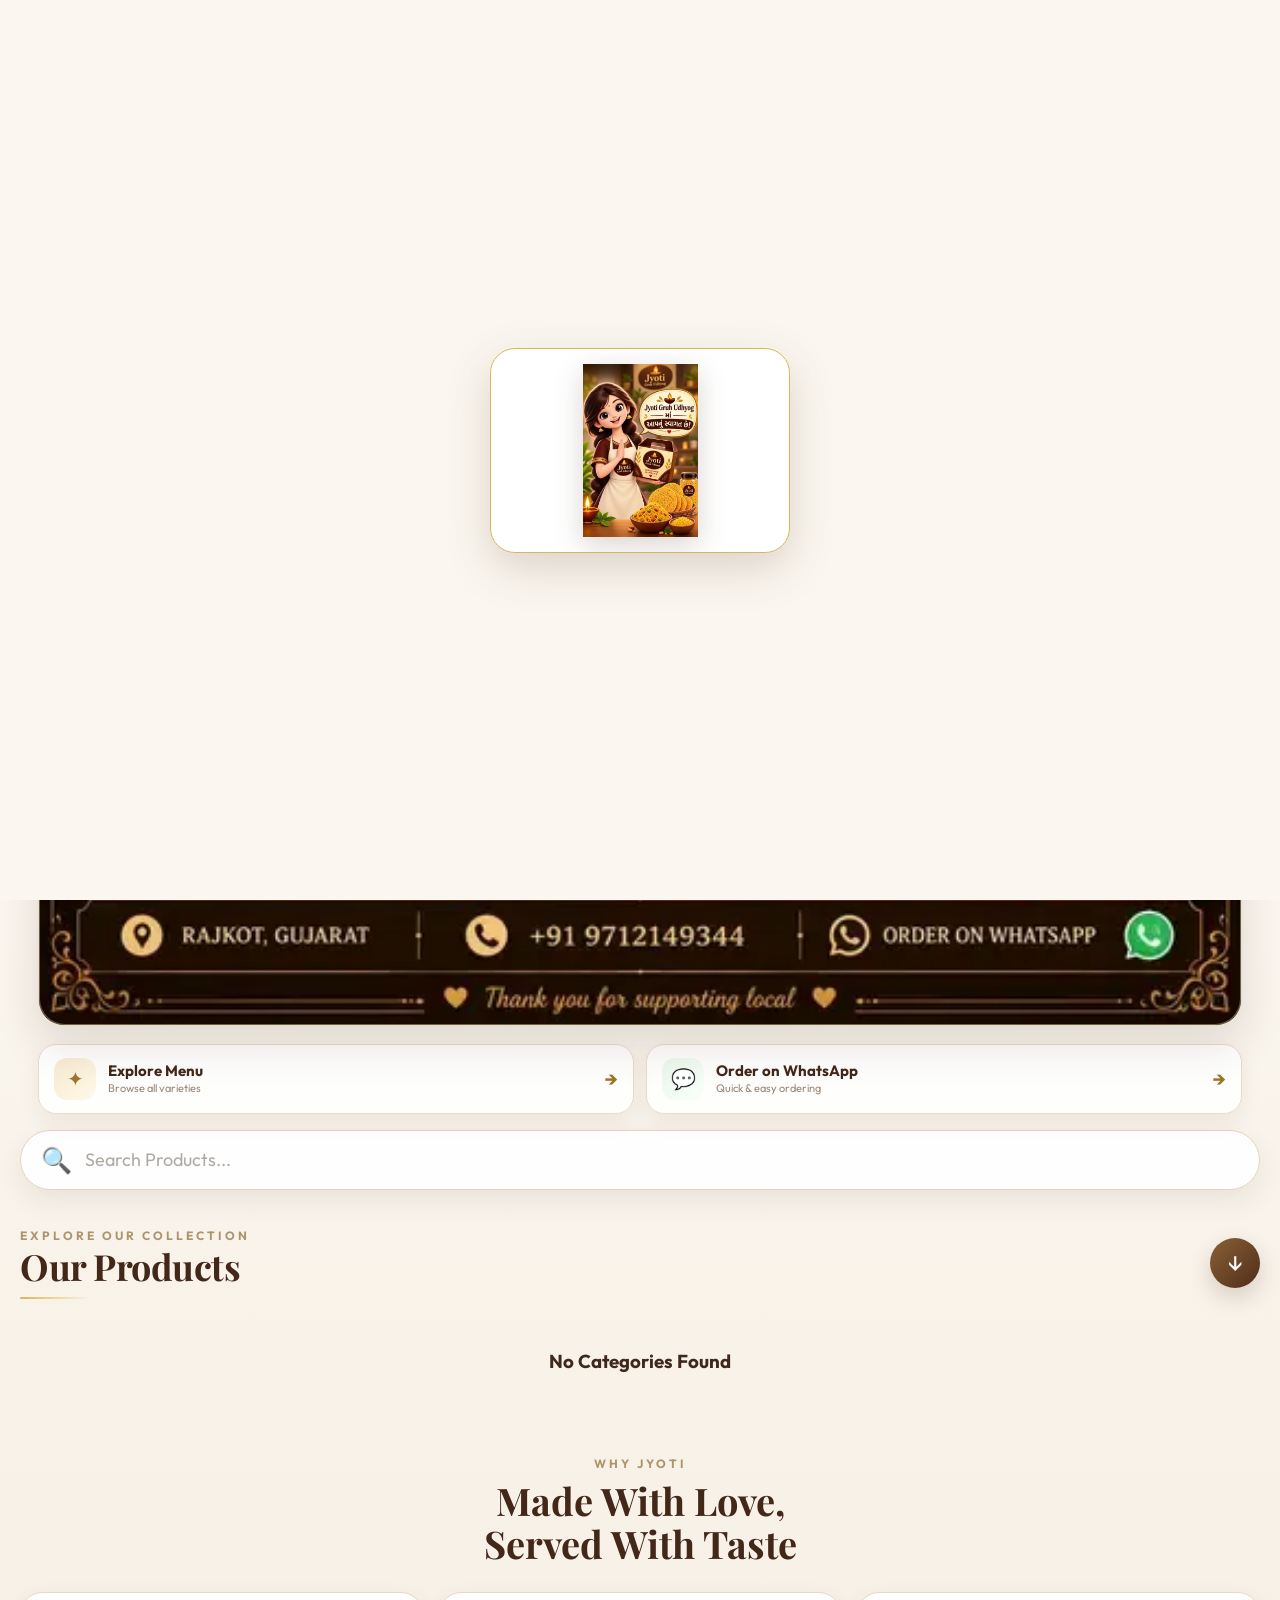
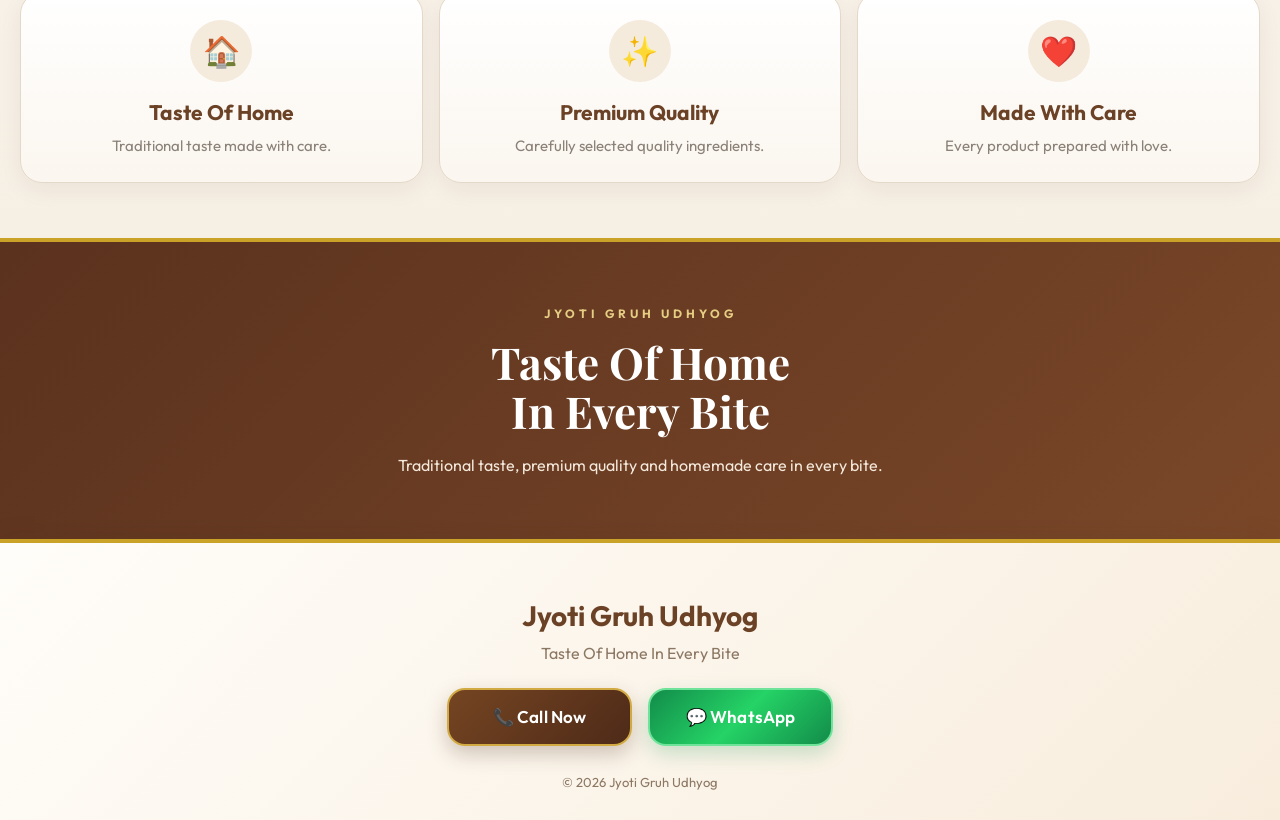
<file: index.html>
<!DOCTYPE html>
<html lang="en">

<head>
<style>
/* ✨ Soft Page Load Animation */
body {
    animation: pageFadeIn 0.6s ease-out;
}

@keyframes pageFadeIn {
    from {
        opacity: 0;
    }
    to {
        opacity: 1;
    }
}
</style>


<meta charset="UTF-8">

<meta
    name="viewport"
    content="width=device-width, initial-scale=1.0"
>

<title>Jyoti Gruh Udhyog</title>


<!-- GOOGLE FONT -->

<link
    rel="preconnect"
    href="https://fonts.googleapis.com"
>

<link
    rel="preconnect"
    href="https://fonts.gstatic.com"
    crossorigin
>

<link
    href="https://fonts.googleapis.com/css2?family=Outfit:wght@400;500;600;700&family=Playfair+Display:wght@600;700&display=swap"
    rel="stylesheet"
>


<!-- MAIN CSS -->

<link
    rel="stylesheet"
    href="style.css?v=33"
>


<!-- PWA -->

<meta
    name="theme-color"
    content="#6B4226"
>

<link
    rel="manifest"
    href="manifest.json"
>

</head>


<body>


<!-- =====================================================
     WELCOME SCREEN
===================================================== -->

<div
    id="welcomeOverlay"
    class="welcome-overlay"
>

    <div class="welcome-box">

        <img
            src="welcome-cartoon.webp"
            class="welcome-cartoon"
            alt="Jyoti Gruh Udhyog Welcome"
        >

    </div>

</div>



<!-- =====================================================
     HEADER
===================================================== -->

<header class="header">

    <div class="brand-wrap">

        <img
            src="logo.webp"
            class="logo"
            alt="Jyoti Gruh Udhyog"
            width="110"
            height="110"
            loading="eager"
            decoding="async"
        >

        <div class="brand-text">

            <h1>
                Jyoti Gruh Udhyog
            </h1>

            <p>
                Taste Of Home In Every Bite
            </p>

        </div>

    </div>

</header>



<!-- =====================================================
     MAIN
===================================================== -->

<main>


<!-- =====================================================
     HERO
===================================================== -->

<section class="home-hero">

    <div class="hero-banner">

        <img
            src="banner3.webp"
            alt="Jyoti Gruh Udhyog"
            loading="eager"
            decoding="async"
            onerror="this.src='placeholder.webp'"
        >

    </div>

</section>

<!-- =====================================================
     PREMIUM QUICK ACTIONS
===================================================== -->

<section class="premium-home-actions" aria-label="Quick actions">

    <a href="#categoryList" class="premium-action-card">
        <span class="premium-action-icon">✦</span>
        <span>
            <strong>Explore Menu</strong>
            <small>Browse all varieties</small>
        </span>
        <b>→</b>
    </a>

    <a href="https://wa.me/919712149344" target="_blank" rel="noopener" class="premium-action-card premium-action-whatsapp">
        <span class="premium-action-icon">💬</span>
        <span>
            <strong>Order on WhatsApp</strong>
            <small>Quick & easy ordering</small>
        </span>
        <b>→</b>
    </a>

</section>



<!-- =====================================================
     SEARCH
===================================================== -->

<section class="home-search-section">

    <div class="search-box">

        <span class="search-icon">
            🔍
        </span>

        <input
            type="text"
            id="searchBox"
            placeholder="Search Products..."
            autocomplete="off"
        >

    </div>

</section>



<!-- =====================================================
     OUR PRODUCTS
===================================================== -->

<section class="home-section">

    <div class="home-section-heading">

        <div>

            <span class="section-kicker">
                EXPLORE OUR COLLECTION
            </span>

            <h2>
                Our Products
            </h2>

        </div>


        <button
            class="heading-arrow"
            onclick="
                document
                .getElementById('whyJyoti')
                .scrollIntoView({
                    behavior:'smooth'
                })
            "
            aria-label="Scroll Down"
        >
            ↓
        </button>

    </div>


    <!-- CATEGORY LIST -->

    <div
        id="categoryList"
        class="category-grid"
    ></div>

</section>



<!-- =====================================================
     WHY JYOTI
===================================================== -->

<section
    id="whyJyoti"
    class="trust-section"
>

    <div class="trust-heading">

        <span class="section-kicker">
            WHY JYOTI
        </span>

        <h2>
            Made With Love,<br>
            Served With Taste
        </h2>

    </div>


    <div class="trust-grid">


        <!-- CARD 1 -->

        <div class="trust-card">

            <div class="trust-icon">
                🏠
            </div>

            <h3>
                Taste Of Home
            </h3>

            <p>
                Traditional taste made with care.
            </p>

        </div>


        <!-- CARD 2 -->

        <div class="trust-card">

            <div class="trust-icon">
                ✨
            </div>

            <h3>
                Premium Quality
            </h3>

            <p>
                Carefully selected quality ingredients.
            </p>

        </div>


        <!-- CARD 3 -->

        <div class="trust-card">

            <div class="trust-icon">
                ❤️
            </div>

            <h3>
                Made With Care
            </h3>

            <p>
                Every product prepared with love.
            </p>

        </div>


    </div>

</section>



<!-- =====================================================
     BOTTOM BRAND
===================================================== -->

<section class="brand-message">

    <div class="brand-message-inner">

        <span>
            JYOTI GRUH UDHYOG
        </span>

        <h2>
            Taste Of Home<br>
            In Every Bite
        </h2>

        <p>
            Traditional taste, premium quality
            and homemade care in every bite.
        </p>

    </div>

</section>


</main>



<!-- =====================================================
     FOOTER
===================================================== -->

<footer class="footer">

    <h3>
        Jyoti Gruh Udhyog
    </h3>

    <p>
        Taste Of Home In Every Bite
    </p>


    <div class="footer-buttons">

        <a
            href="tel:+919712149344"
            class="call-btn"
        >
            📞 Call Now
        </a>


        <a
            href="https://wa.me/919712149344"
            target="_blank"
            rel="noopener"
            class="whatsapp-btn-footer"
        >
            💬 WhatsApp
        </a>

    </div>


    <p class="copyright">
        © 2026 Jyoti Gruh Udhyog
    </p>

</footer>



<!-- =====================================================
     FLOATING CART
===================================================== -->

<div
    id="viewCartBtn"
    class="floating-cart"
    onclick="location.href='cart.html'"
    style="display:none;"
>

    🛒

    <span id="cartCount">
        0
    </span>

</div>



<!-- =====================================================
     IMAGE MODAL
===================================================== -->

<div
    id="imageModal"
    class="image-modal"
    onclick="closeImage()"
>

    <span
        class="close-image"
        onclick="closeImage()"
    >
        ×
    </span>


    <img
        id="zoomImage"
        class="zoom-image"
        alt="Product Image"
        onclick="event.stopPropagation()"
    >

</div>



<!-- =====================================================
     WELCOME ANIMATION + VOICE
===================================================== -->

<script>

window.addEventListener(
    "load",
    function(){

        const welcome =
            document.getElementById(
                "welcomeOverlay"
            );


        if(!welcome)
            return;


        /* ================================================
           WELCOME VOICE
        ================================================= */

        setTimeout(
            function(){

                if(
                    "speechSynthesis"
                    in window
                ){

                    window.speechSynthesis.cancel();


                    const voice =
                        new SpeechSynthesisUtterance(
                            "Jyoti Gruh Udhyog માં આપનું સ્વાગત છે."
                        );


                    voice.lang = "gu-IN";

                    voice.rate = 0.9;

                    voice.pitch = 1.05;

                    voice.volume = 1;


                    window.speechSynthesis.speak(
                        voice
                    );

                }

            },
            500
        );


        /* ================================================
           ORIGINAL WELCOME ANIMATION TIMING
        ================================================= */

        setTimeout(
            function(){

                welcome.classList.add(
                    "hide-welcome"
                );


                setTimeout(
                    function(){

                        welcome.remove();

                    },
                    800
                );

            },
            3500
        );

    }
);

</script>



<!-- =====================================================
     API JS
===================================================== -->



<script src="api.js?v=35" defer></script>
<!-- =====================================================
     SERVICE WORKER
===================================================== -->

<script>

if(
    "serviceWorker"
    in navigator
){

    window.addEventListener(
        "load",
        function(){

            navigator
                .serviceWorker
                .register(
                    "service-worker.js"
                )
                .then(
                    function(){

                        console.log(
                            "Service Worker Registered"
                        );

                    }
                )
                .catch(
                    function(error){

                        console.log(
                            "Service Worker Error:",
                            error
                        );

                    }
                );

        }
    );

}

</script>


</body>

</html>
</file>
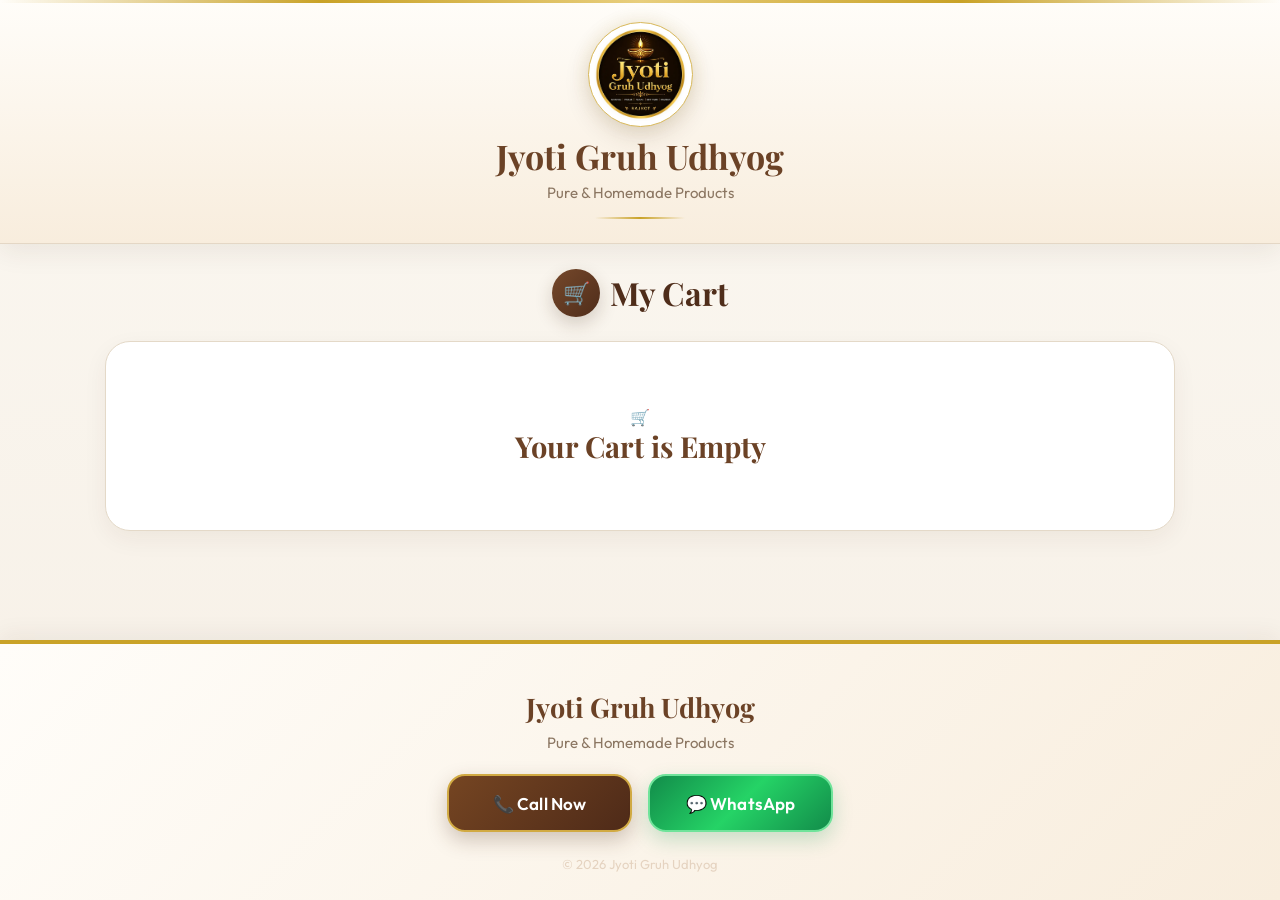
<file: cart.html>
<!DOCTYPE html>
<html lang="en">

<head>

<meta charset="UTF-8">
<meta name="viewport" content="width=device-width, initial-scale=1.0">

<title>My Cart | Jyoti Gruh Udhyog</title>

<link rel="preconnect" href="https://fonts.googleapis.com">
<link rel="preconnect" href="https://fonts.gstatic.com" crossorigin>

<link
    href="https://fonts.googleapis.com/css2?family=Outfit:wght@400;500;600;700&family=Playfair+Display:wght@600;700&display=swap"
    rel="stylesheet"
>

<link rel="stylesheet" href="style.css?v=33">

<link rel="manifest" href="manifest.json">

<meta name="theme-color" content="#6B4226">


<style>

/* =========================================================
   JYOTI GRUH UDHYOG
   PREMIUM CART PAGE
   CART FUNCTIONALITY UNCHANGED
========================================================= */


/* =========================================================
   PAGE
========================================================= */

body{
    background:
        linear-gradient(
            180deg,
            #FBF8F2 0%,
            #F6EFE5 100%
        );
}


/* =========================================================
   PREMIUM CART HEADER
========================================================= */

.cart-header{
    width:100%;

    background:
        linear-gradient(
            180deg,
            #FFFDF9 0%,
            #F8EDDD 100%
        );

    border-bottom:
        1px solid #E4D7C5;

    box-shadow:
        0 8px 25px
        rgba(70,42,23,.08);

    text-align:center;

    padding:
        22px 15px 24px;

    position:relative;

    z-index:1000;
}


/* GOLD TOP LINE */

.cart-header::before{
    content:"";

    position:absolute;

    top:0;
    left:0;
    right:0;

    height:3px;

    background:
        linear-gradient(
            90deg,
            transparent,
            #C9A227,
            #E8CE7D,
            #C9A227,
            transparent
        );
}


/* LOGO */

.cart-header .cart-logo{
    width:105px;
    height:105px;

    object-fit:cover;

    display:block;

    margin:0 auto 10px;

    border-radius:50%;

    background:#fff;

    padding:5px;

    border:
        1px solid #D8B85A;

    box-shadow:
        0 8px 25px
        rgba(70,42,23,.16),
        0 0 18px
        rgba(201,162,39,.12);
}


/* BRAND */

.cart-header h1{
    margin:0;

    color:#6B4226;

    font-family:
        'Playfair Display',
        serif;

    font-size:34px;

    line-height:1.15;

    font-weight:700;

    text-align:center;
}


/* TAGLINE */

.cart-header p{
    margin:7px 0 0;

    color:#8C7763;

    font-family:'Outfit',sans-serif;

    font-size:15px;

    line-height:1.3;

    text-align:center;
}


/* GOLD DIVIDER */

.cart-header .header-divider{
    width:90px;

    height:2px;

    margin:14px auto 0;

    background:
        linear-gradient(
            90deg,
            transparent,
            #C9A227,
            transparent
        );
}


/* =========================================================
   MAIN
========================================================= */

.cart-main{
    width:100%;

    max-width:1100px;

    margin:0 auto;

    padding:
        25px 15px 55px;
}


/* =========================================================
   CART TITLE
========================================================= */

.cart-heading{
    width:100%;

    display:flex;

    align-items:center;

    justify-content:center;

    gap:10px;

    margin-bottom:24px;

    text-align:center;
}


.cart-heading-icon{
    width:48px;
    height:48px;

    border-radius:50%;

    display:flex;

    align-items:center;
    justify-content:center;

    background:
        linear-gradient(
            135deg,
            #75482B,
            #4F2D1A
        );

    color:#fff;

    font-size:22px;

    box-shadow:
        0 7px 18px
        rgba(65,38,20,.20);
}


.cart-heading h2{
    margin:0;

    color:#4F2D1A;

    font-family:
        'Playfair Display',
        serif;

    font-size:32px;

    line-height:1.1;
}


/* =========================================================
   CART LIST
========================================================= */

#cartList{
    width:100%;
}


/* =========================================================
   EXISTING CART ITEMS
   PREMIUM OVERRIDES
========================================================= */

.cart-item{
    position:relative;

    width:100%;

    background:
        linear-gradient(
            180deg,
            #FFFFFF,
            #FFFDF9
        ) !important;

    border:
        1px solid #E3D5C1 !important;

    border-radius:24px !important;

    padding:18px !important;

    margin-bottom:18px !important;

    box-shadow:
        0 10px 28px
        rgba(65,38,20,.08) !important;

    overflow:hidden;
}


/* GOLD TOP LINE */

.cart-item::before{
    content:"";

    position:absolute;

    top:0;
    left:18%;
    right:18%;

    height:3px;

    background:
        linear-gradient(
            90deg,
            transparent,
            #C9A227,
            #E8CE7D,
            #C9A227,
            transparent
        );
}


/* CART IMAGE */

.cart-item img{
    width:105px !important;
    height:105px !important;

    object-fit:contain;

    border-radius:18px !important;

    background:#FAF6EF;

    border:
        1px solid #E6D9C6;

    padding:5px;

    box-shadow:
        0 5px 15px
        rgba(70,42,23,.08);
}


/* PRODUCT NAME */

.cart-info h3{
    color:#60391F !important;

    font-family:
        'Playfair Display',
        serif;

    font-size:22px !important;

    font-weight:700;

    margin-bottom:5px !important;
}


/* WEIGHT */

.cart-info p{
    color:#8A8178 !important;

    font-size:15px;

    margin-bottom:5px;
}


/* PRICE */

.cart-price{
    color:#57321E !important;

    font-size:20px !important;

    font-weight:700;
}


/* =========================================================
   QUANTITY
========================================================= */

.qty-box{
    display:flex;

    align-items:center;

    gap:10px;

    margin:11px 0;
}


.qty-btn{
    width:42px !important;
    height:42px !important;

    border:
        1px solid #D1AA43 !important;

    border-radius:12px !important;

    background:
        linear-gradient(
            135deg,
            #754522,
            #4E2A18
        ) !important;

    color:#fff !important;

    font-size:22px !important;

    box-shadow:
        0 5px 12px
        rgba(75,42,24,.18);
}


.qty-number{
    min-width:30px;

    color:#60391F !important;

    font-size:20px !important;

    font-weight:700;
}


/* =========================================================
   REMOVE
========================================================= */

.remove-btn{
    border:
        1px solid #E9A19E !important;

    border-radius:12px !important;

    background:#FFF1F0 !important;

    color:#C62828 !important;

    padding:
        9px 15px !important;

    font-size:14px;

    font-weight:600;

    cursor:pointer;
}


/* =========================================================
   GRAND TOTAL
========================================================= */

.cart-total{
    width:100%;

    margin-top:25px;

    padding:
        28px 20px 25px !important;

    background:
        linear-gradient(
            180deg,
            #FFFFFF,
            #FFF8EC
        ) !important;

    border:
        1px solid #DCCBAF !important;

    border-radius:26px !important;

    text-align:center;

    box-shadow:
        0 12px 32px
        rgba(65,38,20,.10) !important;

    position:relative;

    overflow:hidden;
}


/* GOLD TOP */

.cart-total::before{
    content:"";

    position:absolute;

    top:0;
    left:20%;
    right:20%;

    height:4px;

    background:
        linear-gradient(
            90deg,
            transparent,
            #C9A227,
            #E8CE7D,
            #C9A227,
            transparent
        );
}


/* TOTAL TITLE */

.cart-total h2{
    margin:0 0 8px !important;

    color:#6B4226 !important;

    font-family:
        'Playfair Display',
        serif;

    font-size:28px !important;
}


/* TOTAL PRICE */

.total-price{
    color:#4F2D1A !important;

    font-family:
        'Playfair Display',
        serif;

    font-size:43px !important;

    font-weight:700;

    margin-bottom:20px !important;
}


/* =========================================================
   WHATSAPP
========================================================= */

.whatsapp-btn{
    width:100% !important;

    height:57px !important;

    border:
        2px solid #73E6A1 !important;

    border-radius:18px !important;

    background:
        linear-gradient(
            135deg,
            #128C4A,
            #25D366,
            #128C4A
        ) !important;

    color:#fff !important;

    font-family:'Outfit',sans-serif;

    font-size:18px !important;

    font-weight:700 !important;

    box-shadow:
        0 8px 20px
        rgba(18,140,74,.22) !important;
}


/* =========================================================
   EMPTY CART
========================================================= */

.empty-cart{
    width:100%;

    padding:65px 20px !important;

    background:#fff;

    border:
        1px solid #E4D9C8;

    border-radius:25px;

    text-align:center;

    box-shadow:
        0 8px 24px
        rgba(65,38,20,.06);
}


.empty-cart h2{
    color:#6B4226 !important;

    font-family:
        'Playfair Display',
        serif;
}


/* =========================================================
   FOOTER
========================================================= */

.cart-footer{
    width:100%;

    padding:
        45px 15px 28px;

    text-align:center;

    background:
        linear-gradient(
            135deg,
            #FFFDF9 0%,
            #F8EDDD 100%
        );

    border-top:
        4px solid #C9A227;

    box-shadow:
        0 -6px 22px
        rgba(60,35,20,.06);
}


.cart-footer h3{
    margin:0 0 8px;

    color:#6B4226;

    font-family:
        'Playfair Display',
        serif;

    font-size:27px;
}


.cart-footer p{
    color:#8C7763;

    font-size:15px;

    margin:0;
}


.cart-footer .footer-buttons{
    margin:
        22px auto 24px;
}


/* =========================================================
   MOBILE
========================================================= */

@media(max-width:768px){

    .cart-header{
        padding:
            18px 12px 20px;
    }

    .cart-header .cart-logo{
        width:92px;
        height:92px;

        margin-bottom:8px;
    }

    .cart-header h1{
        font-size:29px;
    }

    .cart-header p{
        font-size:14px;
    }


    .cart-main{
        padding:
            20px 12px 45px;
    }


    .cart-heading{
        margin-bottom:18px;
    }

    .cart-heading-icon{
        width:45px;
        height:45px;

        font-size:20px;
    }

    .cart-heading h2{
        font-size:29px;
    }


    .cart-item{
        padding:15px !important;

        border-radius:21px !important;

        gap:12px !important;
    }


    .cart-item img{
        width:90px !important;
        height:90px !important;
    }


    .cart-info h3{
        font-size:20px !important;
    }


    .cart-price{
        font-size:18px !important;
    }


    .qty-btn{
        width:40px !important;
        height:40px !important;
    }


    .cart-total{
        padding:
            25px 15px 22px !important;

        border-radius:23px !important;
    }


    .cart-total h2{
        font-size:27px !important;
    }


    .total-price{
        font-size:39px !important;
    }


    .whatsapp-btn{
        height:54px !important;

        font-size:17px !important;
    }


    .cart-footer{
        padding:
            40px 12px 25px;
    }

    .cart-footer h3{
        font-size:24px;
    }

}


/* =========================================================
   SMALL PHONE
========================================================= */

@media(max-width:380px){

    .cart-header .cart-logo{
        width:82px;
        height:82px;
    }

    .cart-header h1{
        font-size:26px;
    }

    .cart-header p{
        font-size:13px;
    }


    .cart-heading h2{
        font-size:27px;
    }


    .cart-item{
        padding:12px !important;
    }


    .cart-item img{
        width:78px !important;
        height:78px !important;
    }


    .cart-info h3{
        font-size:18px !important;
    }


    .cart-price{
        font-size:17px !important;
    }


    .qty-btn{
        width:37px !important;
        height:37px !important;

        font-size:19px !important;
    }


    .total-price{
        font-size:36px !important;
    }

}

</style>

</head>


<body>


<!-- =========================================================
     PREMIUM HEADER
========================================================= -->

<header class="cart-header">

    <img
        src="logo.webp"
        class="cart-logo"
        alt="Jyoti Gruh Udhyog"
        width="105"
        height="105"
    >

    <h1>
        Jyoti Gruh Udhyog
    </h1>

    <p>
        Pure &amp; Homemade Products
    </p>

    <div class="header-divider"></div>

</header>


<!-- =========================================================
     MAIN CART
========================================================= -->

<main class="cart-main">

    <section class="category-section">

        <div class="cart-heading">

            <div class="cart-heading-icon">
                🛒
            </div>

            <h2>
                My Cart
            </h2>

        </div>


        <!-- IMPORTANT:
             api.js cart rendering goes here
        -->

        <div id="cartList"></div>

    </section>

</main>


<!-- =========================================================
     PREMIUM FOOTER
========================================================= -->

<footer class="cart-footer">

    <h3>
        Jyoti Gruh Udhyog
    </h3>

    <p>
        Pure &amp; Homemade Products
    </p>


    <div class="footer-buttons">

        <a
            href="tel:+919712149344"
            class="call-btn"
        >
            📞 Call Now
        </a>


        <a
            href="https://wa.me/919712149344"
            target="_blank"
            rel="noopener"
            class="whatsapp-btn-footer"
        >
            💬 WhatsApp
        </a>

    </div>


    <p class="copyright">
        © 2026 Jyoti Gruh Udhyog
    </p>

</footer>


<!-- =========================================================
     API JS
========================================================= -->

<script
    src="api.js?v=32"
    defer
></script>


<!-- =========================================================
     SERVICE WORKER
========================================================= -->

<script>

if ("serviceWorker" in navigator) {

    window.addEventListener(
        "load",
        function(){

            navigator.serviceWorker
                .register("service-worker.js")
                .then(function(){

                    console.log(
                        "Service Worker Registered"
                    );

                })
                .catch(function(error){

                    console.log(
                        "Service Worker Error:",
                        error
                    );

                });

        }
    );

}

</script>


</body>

</html>
</file>
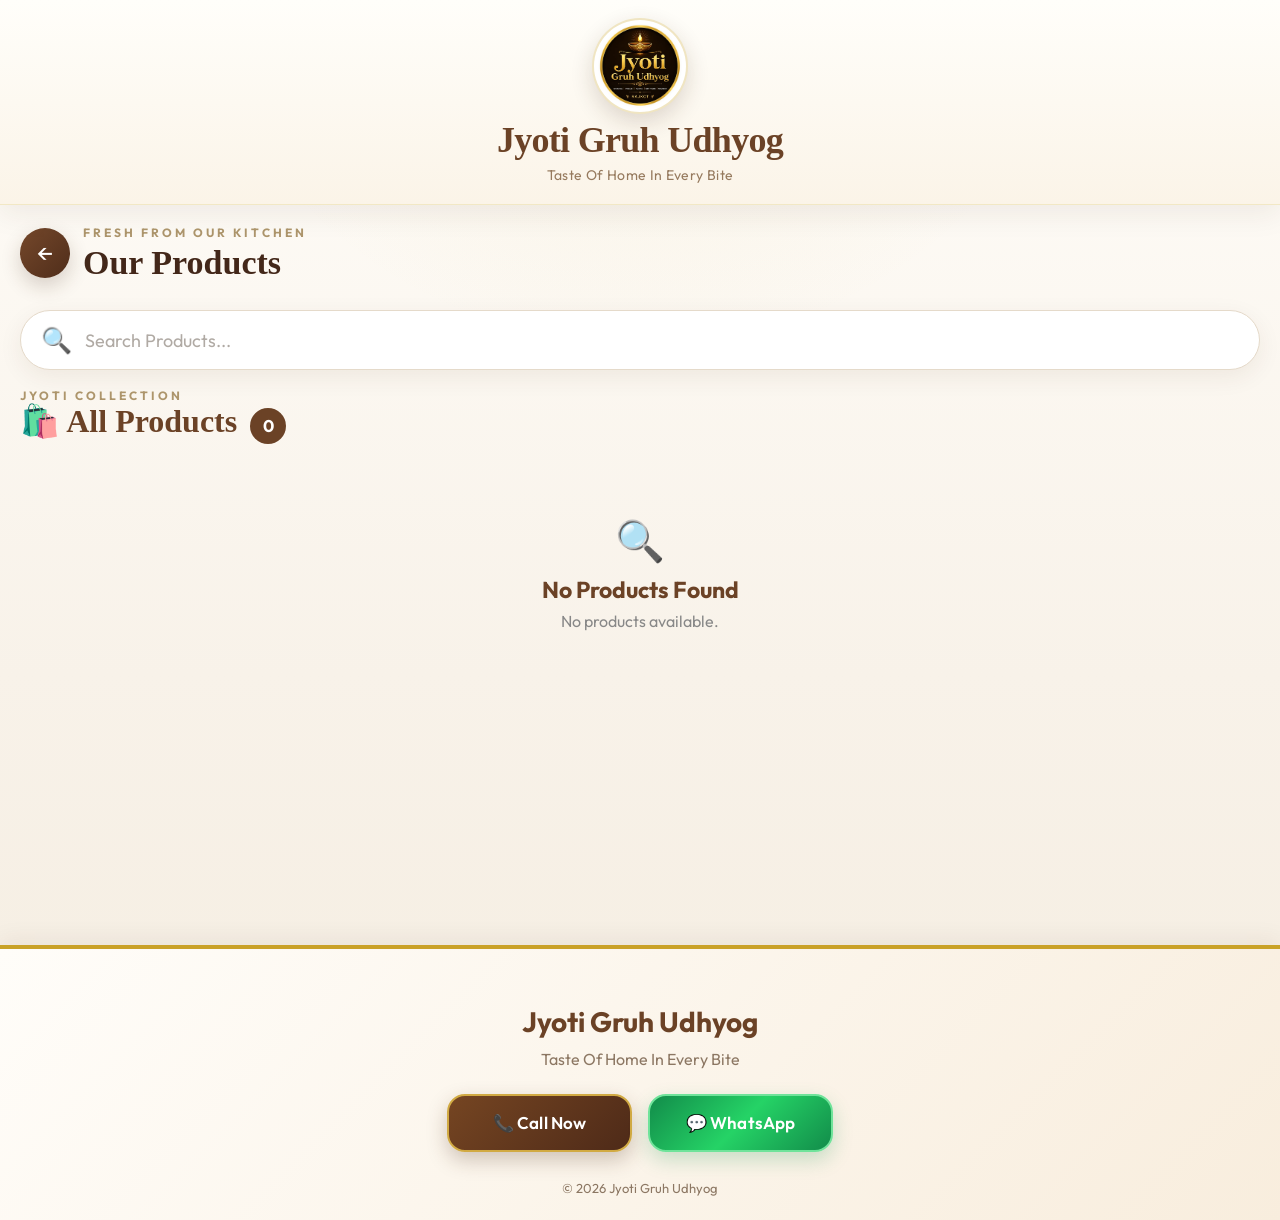
<file: category.html>
<!DOCTYPE html>
<html lang="en">

<head>

<meta charset="UTF-8">

<meta
    name="viewport"
    content="width=device-width, initial-scale=1.0"
>

<title>Jyoti Gruh Udhyog | Choose Variety</title>


<!-- GOOGLE FONT -->

<link
    rel="preconnect"
    href="https://fonts.googleapis.com"
>

<link
    rel="preconnect"
    href="https://fonts.gstatic.com"
    crossorigin
>

<link
    href="https://fonts.googleapis.com/css2?family=Outfit:wght@400;500;600;700&display=swap"
    rel="stylesheet"
>


<!-- CSS -->

<link
    rel="stylesheet"
    href="style.css?v=21"
>


<!-- PWA -->

<link
    rel="manifest"
    href="manifest.json"
>

<meta
    name="theme-color"
    content="#6B4226"
>

</head>


<body>


<!-- =====================================================
     HEADER
===================================================== -->

<header class="header">

    <div class="brand-wrap">

        <img
            src="logo.webp"
            class="logo"
            alt="Jyoti Gruh Udhyog Logo"
            width="70"
            height="70"
            loading="eager"
            decoding="async"
        >

        <div class="brand-text">

            <h1>
                Jyoti Gruh Udhyog
            </h1>

            <p>
                Taste Of Home In Every Bite
            </p>

        </div>

    </div>

</header>



<!-- =====================================================
     MAIN
===================================================== -->

<main>


    <!-- =================================================
         PAGE HEADER
    ================================================== -->

    <section class="subcategory-page-header">

        <button
            class="back-btn"
            onclick="history.back()"
            aria-label="Go Back"
        >
            ←
        </button>


        <div class="subcategory-heading">

            <span class="section-kicker">
                EXPLORE VARIETIES
            </span>

            <h2 class="subcategory-title">
                Choose Variety
            </h2>

        </div>

    </section>



    <!-- =================================================
         SUBCATEGORY LIST
    ================================================== -->

    <section class="subcategory-section">

        <div
            id="subCategoryList"
            class="subcategory-grid premium-subcategory-grid"
        ></div>

    </section>


</main>



<!-- =====================================================
     FOOTER
===================================================== -->

<footer class="footer">

    <h3>
        Jyoti Gruh Udhyog
    </h3>

    <p>
        Taste Of Home In Every Bite
    </p>


    <div class="footer-buttons">

        <a
            href="tel:+919712149344"
            class="call-btn"
        >
            📞 Call Now
        </a>


        <a
            href="https://wa.me/919712149344"
            target="_blank"
            rel="noopener"
            class="whatsapp-btn-footer"
        >
            💬 WhatsApp
        </a>

    </div>


    <p class="copyright">
        © 2026 Jyoti Gruh Udhyog
    </p>

</footer>



<!-- =====================================================
     API JS
===================================================== -->

<script
    src="api.js?v=35"
    defer
></script>



<!-- =====================================================
     SERVICE WORKER
===================================================== -->

<script>

if("serviceWorker" in navigator){

    window.addEventListener(
        "load",
        function(){

            navigator
                .serviceWorker
                .register("service-worker.js")
                .then(
                    () =>
                        console.log(
                            "Service Worker Registered"
                        )
                )
                .catch(
                    err =>
                        console.log(err)
                );

        }
    );

}

</script>


</body>

</html>
</file>
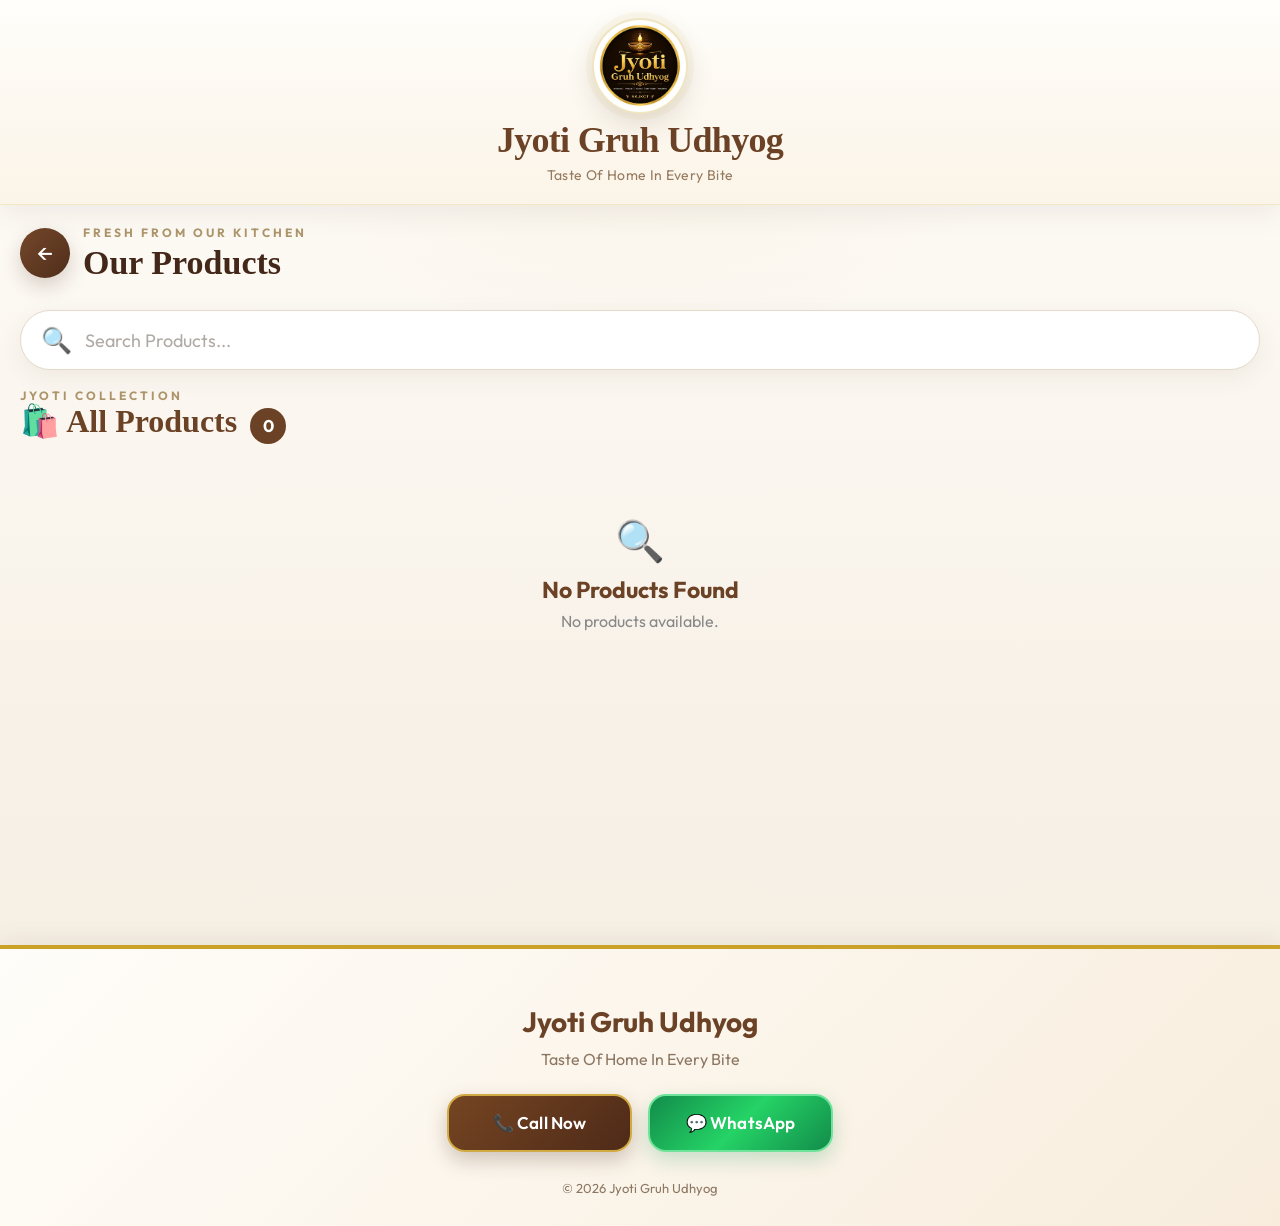
<file: products.html>
<!DOCTYPE html>
<html lang="en">

<head>

<meta charset="UTF-8">

<meta
    name="viewport"
    content="width=device-width, initial-scale=1.0"
>

<title>Products | Jyoti Gruh Udhyog</title>


<!-- GOOGLE FONT -->

<link
    rel="preconnect"
    href="https://fonts.googleapis.com"
>

<link
    rel="preconnect"
    href="https://fonts.gstatic.com"
    crossorigin
>

<link
    href="https://fonts.googleapis.com/css2?family=Outfit:wght@400;500;600;700&display=swap"
    rel="stylesheet"
>


<!-- CSS -->

<link
    rel="stylesheet"
    href="style.css?v=22"
>


<!-- PWA -->

<link
    rel="manifest"
    href="manifest.json"
>

<meta
    name="theme-color"
    content="#6B4226"
>

</head>


<body>


<!-- =====================================================
     HEADER
===================================================== -->

<header class="header">

    <div class="brand-wrap">

        <img
            src="logo.webp"
            class="logo"
            alt="Jyoti Gruh Udhyog Logo"
            width="70"
            height="70"
            loading="eager"
            decoding="async"
        >

        <div class="brand-text">

            <h1>
                Jyoti Gruh Udhyog
            </h1>

            <p>
                Taste Of Home In Every Bite
            </p>

        </div>

    </div>

</header>



<!-- =====================================================
     MAIN
===================================================== -->

<main class="products-page">


    <!-- =================================================
         PAGE HEADER
    ================================================== -->

    <section class="products-page-header">

        <button
            class="back-btn"
            onclick="history.back()"
            aria-label="Go Back"
        >
            ←
        </button>


        <div class="products-heading">

            <span class="section-kicker">
                FRESH FROM OUR KITCHEN
            </span>

            <h2 class="products-title">
                Our Products
            </h2>

        </div>

    </section>



    <!-- =================================================
         SEARCH
    ================================================== -->

    <section class="products-search-section">

        <div class="search-box">

            <span class="search-icon">
                🔍
            </span>

            <input
                type="text"
                id="searchBox"
                placeholder="Search Products..."
                autocomplete="off"
            >

        </div>

    </section>



    <!-- =================================================
         PRODUCT SECTION
    ================================================= -->

    <section class="products-section">

        <div class="products-topbar">

            <div>

                <span class="section-kicker">
                    JYOTI COLLECTION
                </span>

                <h2 class="section-title">
                    🛍️ All Products
                </h2>

            </div>

        </div>


        <!-- PRODUCT LIST -->

        <div
            id="productList"
            class="product-grid premium-product-grid"
        ></div>

    </section>


</main>



<!-- =====================================================
     FLOATING CART
===================================================== -->

<div
    id="viewCartBtn"
    class="floating-cart"
    onclick="location.href='cart.html'"
    style="display:none;"
>

    🛒

    <span id="cartCount">
        0
    </span>

</div>



<!-- =====================================================
     FOOTER
===================================================== -->

<footer class="footer">

    <h3>
        Jyoti Gruh Udhyog
    </h3>

    <p>
        Taste Of Home In Every Bite
    </p>


    <div class="footer-buttons">

        <a
            href="tel:+919712149344"
            class="call-btn"
        >
            📞 Call Now
        </a>


        <a
            href="https://wa.me/919712149344"
            target="_blank"
            rel="noopener"
            class="whatsapp-btn-footer"
        >
            💬 WhatsApp
        </a>

    </div>


    <p class="copyright">
        © 2026 Jyoti Gruh Udhyog
    </p>

</footer>



<!-- =====================================================
     IMAGE ZOOM
===================================================== -->

<div
    id="imageModal"
    class="image-modal"
    onclick="closeImage()"
>

    <span
        class="close-image"
        onclick="closeImage()"
    >
        ×
    </span>


    <img
        id="zoomImage"
        class="zoom-image"
        alt="Product Image"
        onclick="event.stopPropagation()"
    >

</div>



<!-- =====================================================
     API
===================================================== -->

<script
    src="api.js?v=35"
    defer
></script>



<!-- =====================================================
     SERVICE WORKER
===================================================== -->

<script>

if("serviceWorker" in navigator){

    window.addEventListener(
        "load",
        function(){

            navigator
                .serviceWorker
                .register("service-worker.js")
                .then(
                    () =>
                        console.log(
                            "Service Worker Registered"
                        )
                )
                .catch(
                    err =>
                        console.log(err)
                );

        }
    );

}

</script>


</body>

</html>
</file>
<file: style.css>
/* =========================================================
   JYOTI GRUH UDHYOG
   CLEAN PREMIUM STYLE
   V23
========================================================= */

:root{
    --brown:#6B4226;
    --brown-dark:#432719;
    --brown-deep:#351d12;

    --gold:#C9A227;
    --gold-light:#E8CE7D;

    --cream:#F8F4EE;
    --cream-dark:#EFE6D8;

    --text:#3F281C;
    --muted:#8A8178;

    --white:#FFFFFF;
}


/* =========================================================
   RESET
========================================================= */

*{
    margin:0;
    padding:0;
    box-sizing:border-box;
}

html{
    scroll-behavior:smooth;
}

body{
    width:100%;
    min-height:100vh;

    background:
        linear-gradient(
            180deg,
            #FBF9F5 0%,
            #F7F1E8 100%
        );

    color:var(--text);

    font-family:'Outfit',sans-serif;

    overflow-x:hidden;

    display:flex;
    flex-direction:column;
}

body > main{
    flex:1;
}

img{
    max-width:100%;
    display:block;

    user-select:none;
    -webkit-user-drag:none;
}

button,
input{
    font-family:inherit;
}


/* =========================================================
   HEADER
   LOGO TOP CENTER
========================================================= */

.header{
    width:100%;

    background:
        linear-gradient(
            180deg,
            #FFFDF9,
            #F8F0E3
        );

    border-bottom:1px solid #E7DCCB;

    box-shadow:
        0 5px 20px rgba(60,35,20,.06);

    position:relative;
    z-index:1000;
}

.brand-wrap{
    width:100%;
    max-width:900px;

    margin:0 auto;

    padding:22px 15px 24px;

    min-height:auto;

    display:flex;

    flex-direction:column;

    align-items:center;

    justify-content:center;

    gap:8px;

    text-align:center;
}


/* LOGO */

.logo{
    width:105px;
    height:105px;

    object-fit:cover;

    border-radius:50%;

    background:#fff;

    padding:5px;

    box-shadow:
        0 8px 25px rgba(60,35,20,.15);

    flex-shrink:0;
}


/* BRAND TEXT */

.brand-text{
    width:100%;

    text-align:center;
}

.header h1{
    margin:0;

    color:var(--brown);

    font-size:34px;

    line-height:1.1;

    font-weight:700;

    letter-spacing:-.5px;
}

.header p{
    margin-top:5px;

    color:#8C7763;

    font-size:16px;

    line-height:1.3;
}


/* =========================================================
   COMMON
========================================================= */

.section-kicker{
    display:block;

    color:#AD956B;

    font-size:12px;

    font-weight:700;

    letter-spacing:3px;

    line-height:1.3;

    text-transform:uppercase;
}


/* =========================================================
   HOME HERO
========================================================= */

.home-hero{
    width:100%;

    padding:18px 0 8px;
}

.hero-banner{
    width:94%;
    max-width:1400px;

    margin:0 auto;

    overflow:hidden;

    border-radius:24px;

    box-shadow:
        0 10px 30px
        rgba(60,35,20,.12);
}

.hero-banner img{
    width:100%;
    height:auto;

    display:block;
}


/* =========================================================
   SEARCH
========================================================= */

.home-search-section,
.products-search-section{
    width:100%;
    max-width:1400px;

    margin:0 auto;
}

.home-search-section{
    padding:10px 20px 18px;
}

.products-search-section{
    padding:8px 20px 18px;
}

.search-box{
    width:100%;
    min-height:60px;

    background:#fff;

    border:1px solid #E5DACA;

    border-radius:40px;

    display:flex;
    align-items:center;

    padding:10px 20px;

    box-shadow:
        0 7px 24px
        rgba(65,38,20,.07);
}

.search-icon{
    flex-shrink:0;

    font-size:25px;

    margin-right:13px;
}

.search-box input{
    width:100%;

    min-width:0;

    border:none;
    outline:none;

    background:transparent;

    color:var(--text);

    font-size:18px;
}

.search-box input::placeholder{
    color:#B0AAA4;
}


/* =========================================================
   HOME CATEGORY
========================================================= */

.home-section{
    width:100%;
    max-width:1400px;

    margin:0 auto;

    padding:18px 20px 25px;
}

.home-section-heading{
    display:flex;

    align-items:center;
    justify-content:space-between;

    margin-bottom:18px;
}

.home-section-heading h2{
    margin-top:4px;

    color:var(--brown-dark);

    font-size:34px;

    line-height:1.1;
}

.heading-arrow{
    width:54px;
    height:54px;

    flex-shrink:0;

    border:none;
    border-radius:50%;

    background:
        linear-gradient(
            135deg,
            #75482B,
            #4F2D1A
        );

    color:#fff;

    font-size:25px;

    display:flex;
    align-items:center;
    justify-content:center;

    cursor:pointer;

    box-shadow:
        0 8px 20px
        rgba(65,38,20,.20);
}

.heading-arrow:active{
    transform:scale(.94);
}


/* =========================================================
   CATEGORY GRID
========================================================= */

.category-grid{
    width:100%;

    display:grid;

    grid-template-columns:
        repeat(2,minmax(0,1fr));

    gap:14px;
}

.category-card{
    width:100%;

    position:relative;

    background:#fff;

    border:1px solid #E4D9C8;

    border-radius:22px;

    overflow:hidden;

    text-align:center;

    box-shadow:
        0 7px 22px
        rgba(65,38,20,.07);

    cursor:pointer;

    transition:
        transform .2s ease,
        box-shadow .2s ease;
}

.category-card:active{
    transform:scale(.98);
}

.category-card::before{
    content:"";

    position:absolute;

    top:0;
    left:20%;
    right:20%;

    height:3px;

    background:
        linear-gradient(
            90deg,
            transparent,
            var(--gold),
            transparent
        );

    z-index:2;
}

.category-card img{
    width:86%;

    aspect-ratio:1 / 1;

    object-fit:cover;

    margin:15px auto 7px;

    border-radius:16px;
}

.category-card h3{
    width:100%;

    padding:7px 8px 17px;

    color:var(--brown) !important;

    font-size:18px !important;

    line-height:1.2;

    font-weight:600 !important;
}


/* =========================================================
   WHY JYOTI
========================================================= */

.trust-section{
    width:100%;
    max-width:1400px;

    margin:0 auto;

    padding:28px 20px 55px;

    text-align:center;
}

.trust-heading{
    margin-bottom:27px;
}

.trust-heading h2{
    margin-top:9px;

    color:var(--brown-dark);

    font-size:38px;

    line-height:1.12;
}

.trust-grid{
    width:100%;

    display:grid;

    grid-template-columns:
        repeat(3,minmax(0,1fr));

    gap:16px;
}

.trust-card{
    min-width:0;

    background:
        linear-gradient(
            180deg,
            #FFFFFF,
            #FBF6EF
        );

    border:1px solid #E4D9C8;

    border-radius:22px;

    padding:27px 16px 25px;

    box-shadow:
        0 7px 23px
        rgba(65,38,20,.06);
}

.trust-icon{
    width:62px;
    height:62px;

    margin:0 auto 17px;

    border-radius:50%;

    display:flex;
    align-items:center;
    justify-content:center;

    background:#F4EBDD;

    font-size:30px;
}

.trust-card h3{
    color:var(--brown);

    font-size:21px;

    line-height:1.25;

    margin-bottom:9px;
}

.trust-card p{
    color:#8A8178;

    font-size:15px;

    line-height:1.5;
}


/* =========================================================
   BRAND MESSAGE
========================================================= */

.brand-message{
    width:100%;

    background:
        linear-gradient(
            135deg,
            #5B321E,
            #7A4728
        );

    border-top:4px solid var(--gold);

    color:#fff;

    text-align:center;
}

.brand-message-inner{
    width:100%;
    max-width:900px;

    margin:0 auto;

    padding:60px 20px;
}

.brand-message-inner span{
    color:#E5CE83;

    font-size:12px;

    font-weight:700;

    letter-spacing:4px;
}

.brand-message-inner h2{
    margin-top:16px;

    font-size:44px;

    line-height:1.1;
}

.brand-message-inner p{
    max-width:600px;

    margin:18px auto 0;

    color:#F3E8DB;

    font-size:16px;

    line-height:1.6;
}


/* =========================================================
   SUBCATEGORY
========================================================= */

.subcategory-page-header{
    width:100%;
    max-width:1400px;

    margin:0 auto;

    padding:20px;

    display:flex;

    align-items:center;

    gap:13px;
}

.subcategory-heading{
    flex:1;
}

.subcategory-title{
    margin-top:5px;

    color:var(--brown-dark);

    font-size:34px;

    line-height:1.08;
}

.back-btn{
    width:50px;
    height:50px;

    min-width:50px;

    border:none;

    border-radius:50%;

    display:flex;
    align-items:center;
    justify-content:center;

    background:
        linear-gradient(
            135deg,
            #75482B,
            #4F2D1A
        );

    color:#fff;

    font-size:24px;

    cursor:pointer;

    box-shadow:
        0 8px 20px
        rgba(65,38,20,.20);
}

.subcategory-section{
    width:100%;
    max-width:1400px;

    margin:0 auto;

    padding:0 20px 55px;
}

.premium-subcategory-grid{
    display:grid;

    grid-template-columns:
        repeat(2,minmax(0,1fr));

    gap:14px;
}


/* =========================================================
   PRODUCTS PAGE
========================================================= */

.products-page{
    width:100%;
    min-height:calc(100vh - 160px);
}

.products-page-header{
    width:100%;
    max-width:1400px;

    margin:0 auto;

    padding:20px;

    display:flex;

    align-items:center;

    gap:13px;
}

.products-heading{
    flex:1;
}

.products-title{
    margin-top:5px;

    color:var(--brown-dark);

    font-size:34px;

    line-height:1.08;
}

.products-section{
    width:100%;
    max-width:1400px;

    margin:0 auto;

    padding:0 20px 60px;
}

.products-topbar{
    margin-bottom:16px;
}

.products-topbar .section-title{
    margin:0;

    color:var(--brown);

    font-size:32px;

    line-height:1.1;
}

.product-count{
    display:inline-flex;

    align-items:center;
    justify-content:center;

    min-width:36px;
    height:36px;

    padding:0 9px;

    margin-left:5px;

    border-radius:50%;

    background:var(--brown);

    color:#fff;

    font-size:17px;
}


/* =========================================================
   PRODUCT GRID
========================================================= */

.product-grid{
    width:100%;

    display:grid;

    grid-template-columns:
        repeat(2,minmax(0,1fr));

    gap:14px;

    align-items:stretch;
}


/* =========================================================
   PRODUCT CARD
========================================================= */

.product-card.premium-product-card{
    position:relative;

    width:100%;

    height:500px !important;
    min-height:500px !important;

    padding:12px 8px 12px !important;

    background:
        linear-gradient(
            180deg,
            #FFFFFF,
            #FFFDF9
        ) !important;

    border:
        1px solid #E4D4B4 !important;

    border-radius:24px !important;

    overflow:hidden;

    display:flex !important;

    flex-direction:column !important;

    align-items:center !important;

    text-align:center;

    box-shadow:
        0 9px 25px
        rgba(70,42,23,.09);
}

.product-card.premium-product-card::before{
    content:"";

    position:absolute;

    top:0;

    left:15%;
    right:15%;

    height:3px;

    border-radius:0 0 10px 10px;

    background:
        linear-gradient(
            90deg,
            transparent,
            #C9A227,
            #F1D98A,
            #C9A227,
            transparent
        );

    z-index:5;
}

.product-card.premium-product-card::after{
    content:"";

    position:absolute;

    inset:7px;

    border:
        1px solid
        rgba(201,162,39,.13);

    border-radius:20px;

    pointer-events:none;

    z-index:1;
}


/* =========================================================
   PRODUCT IMAGE
========================================================= */

.product-card.premium-product-card
.product-image-wrap{
    width:100%;

    height:205px !important;

    flex-shrink:0;

    display:flex;

    align-items:center;
    justify-content:center;

    position:relative;

    z-index:3;

    padding:6px 3px 0;
}

.product-card.premium-product-card
.group-product-image{
    width:100% !important;

    height:100% !important;

    object-fit:contain !important;

    border-radius:14px;

    cursor:pointer;

    transition:
        transform .25s ease;
}

.product-card.premium-product-card:hover
.group-product-image{
    transform:scale(1.02);
}


/* =========================================================
   PRODUCT INFO
========================================================= */

.product-card.premium-product-card
.product-info{
    width:100%;

    flex:1;

    min-height:0;

    display:flex;

    flex-direction:column;

    align-items:center;

    text-align:center;

    position:relative;

    z-index:3;
}


/* =========================================================
   BRAND LABEL
========================================================= */

.product-card.premium-product-card
.product-category-label{
    margin:8px 0 4px !important;

    color:#A28B70 !important;

    font-size:9px !important;

    font-weight:600 !important;

    letter-spacing:1.8px !important;

    line-height:1.2 !important;

    white-space:nowrap !important;
}

.product-card.premium-product-card
.product-category-label::before{
    content:"✦";

    color:#C9A227;

    margin-right:5px;
}

.product-card.premium-product-card
.product-category-label::after{
    content:"✦";

    color:#C9A227;

    margin-left:5px;
}


/* =========================================================
   PRODUCT NAME
========================================================= */

.product-card.premium-product-card
.grouped-product-name{
    width:100%;

    min-height:48px;

    margin:0 !important;

    padding:0 4px;

    display:flex;

    align-items:center;
    justify-content:center;

    color:#60391F !important;

    font-size:20px !important;

    font-weight:700 !important;

    line-height:1.15 !important;
}


/* =========================================================
   PRICE
========================================================= */

.product-card.premium-product-card
.product-meta{
    width:92%;

    min-height:45px;

    margin:9px auto 0 !important;

    padding:6px 7px;

    display:flex !important;

    align-items:center;

    justify-content:center;

    gap:6px;

    border:
        1px solid #E3C879;

    border-radius:14px;

    background:
        linear-gradient(
            180deg,
            #FFFDF8,
            #FFF9EE
        );
}

.product-card.premium-product-card
.product-meta::before{
    content:"🌿";

    font-size:11px;
}

.product-card.premium-product-card
.product-weight{
    color:#6F604F !important;

    font-size:15px !important;

    font-weight:500 !important;

    line-height:1;
}

.product-card.premium-product-card
.product-dot{
    color:#C9A227 !important;

    font-size:14px;

    font-weight:700;
}

.product-card.premium-product-card
.product-price{
    color:#57321E !important;

    font-size:19px !important;

    font-weight:700 !important;

    line-height:1;
}


/* =========================================================
   ACTION
========================================================= */

.product-card.premium-product-card
.product-action{
    width:100% !important;

    margin-top:auto !important;

    padding-top:9px !important;

    display:flex !important;

    align-items:center;
    justify-content:center;

    position:relative;

    z-index:5;
}


/* =========================================================
   ADD BUTTON
========================================================= */

.product-card.premium-product-card
.premium-add-btn{
    width:92% !important;

    max-width:230px !important;

    height:49px !important;

    padding:0 !important;

    border:
        2px solid #D1AA43 !important;

    border-radius:28px !important;

    background:
        linear-gradient(
            135deg,
            #754522,
            #4E2A18
        ) !important;

    color:#fff !important;

    font-size:17px !important;

    font-weight:600 !important;

    line-height:1 !important;

    display:flex !important;

    align-items:center !important;

    justify-content:center !important;

    gap:7px !important;

    cursor:pointer !important;

    appearance:none !important;

    box-shadow:
        0 8px 18px
        rgba(91,50,29,.22) !important;
}

.product-card.premium-product-card
.premium-add-btn:active{
    transform:scale(.96);
}

.product-card.premium-product-card
.add-symbol{
    font-size:24px !important;

    font-weight:400 !important;

    line-height:1;
}


/* =========================================================
   QUANTITY
========================================================= */

.product-card.premium-product-card
.premium-quantity{
    width:92% !important;

    max-width:230px !important;

    height:49px !important;

    padding:0 7px !important;

    border:
        2px solid #D1AA43 !important;

    border-radius:28px !important;

    background:#60351F !important;

    display:flex !important;

    align-items:center !important;

    justify-content:space-between !important;
}

.product-card.premium-product-card
.premium-qty-btn{
    width:35px !important;

    height:35px !important;

    border:none !important;

    border-radius:50% !important;

    background:#fff !important;

    color:#60391F !important;

    font-size:20px !important;

    display:flex !important;

    align-items:center !important;

    justify-content:center !important;

    cursor:pointer !important;
}

.product-card.premium-product-card
.premium-qty-number{
    color:#fff !important;

    font-size:17px !important;

    font-weight:700 !important;
}


/* =========================================================
   EMPTY SEARCH
========================================================= */

.empty-search{
    width:100%;

    padding:55px 20px;

    text-align:center;

    grid-column:1/-1;
}

.empty-search-icon{
    font-size:40px;
}

.empty-search h3{
    margin-top:10px;

    color:var(--brown);

    font-size:23px;
}

.empty-search p{
    margin-top:7px;

    color:#888;
}


/* =========================================================
   FLOATING CART
========================================================= */

.floating-cart{
    position:fixed;

    right:17px;
    bottom:18px;

    width:58px;
    height:58px;

    border-radius:50%;

    background:
        linear-gradient(
            135deg,
            #75482B,
            #4F2D1A
        );

    color:#fff;

    display:flex;

    align-items:center;
    justify-content:center;

    font-size:24px;

    box-shadow:
        0 10px 28px
        rgba(60,35,20,.28);

    cursor:pointer;

    z-index:9999;
}

#cartCount{
    position:absolute;

    top:-3px;
    right:-3px;

    width:23px;
    height:23px;

    border-radius:50%;

    background:#D92D20;

    color:#fff;

    display:flex;

    align-items:center;
    justify-content:center;

    font-size:12px;

    font-weight:700;
}


/* =========================================================
   CART
========================================================= */

.cart-container{
    width:100%;
    max-width:1000px;

    margin:0 auto;

    padding:20px 15px 100px;
}

.cart-item{
    display:flex;

    gap:15px;

    align-items:center;

    background:#fff;

    border:1px solid #E7DCCB;

    border-radius:22px;

    padding:15px;

    margin-bottom:16px;

    box-shadow:
        0 7px 22px
        rgba(65,38,20,.07);
}

.cart-item img{
    width:95px;
    height:95px;

    object-fit:contain;

    border-radius:14px;
}

.cart-info{
    flex:1;
}

.cart-info h3{
    color:var(--brown);

    font-size:20px;

    margin-bottom:4px;
}

.cart-info p{
    color:#777;

    margin-bottom:5px;
}

.cart-price{
    font-size:20px;

    font-weight:700;

    color:#111;
}

.qty-box{
    display:flex;

    align-items:center;

    gap:12px;

    margin:10px 0;
}

.qty-btn{
    width:40px;
    height:40px;

    border:none;

    border-radius:11px;

    background:var(--brown);

    color:#fff;

    font-size:22px;
}

.qty-number{
    min-width:25px;

    text-align:center;

    color:var(--brown);

    font-size:20px;

    font-weight:700;
}

.remove-btn{
    border:none;

    border-radius:10px;

    background:#E53935;

    color:#fff;

    padding:9px 15px;

    font-weight:600;
}

.cart-total{
    background:#fff;

    border:1px solid #E7DCCB;

    border-radius:22px;

    padding:22px;

    text-align:center;

    box-shadow:
        0 8px 25px
        rgba(65,38,20,.07);
}

.cart-total h2{
    color:var(--brown);

    margin-bottom:8px;
}

.total-price{
    font-size:42px;

    font-weight:700;

    margin-bottom:18px;
}

.whatsapp-btn{
    width:100%;
    height:56px;

    border:none;

    border-radius:15px;

    background:#25D366;

    color:#fff;

    font-size:19px;

    font-weight:700;
}


/* =========================================================
   EMPTY CART
========================================================= */

.empty-cart{
    text-align:center;

    padding:80px 20px;
}

.empty-cart h2{
    color:var(--brown);

    font-size:29px;
}

.empty-cart p{
    color:#777;

    margin-top:8px;
}


/* =========================================================
   IMAGE MODAL
========================================================= */

.image-modal{
    display:none;

    position:fixed;

    inset:0;

    background:rgba(0,0,0,.94);

    align-items:center;
    justify-content:center;

    z-index:99999;
}

.image-modal.show{
    display:flex;
}

.zoom-image{
    max-width:95vw;
    max-height:90vh;

    width:auto;
    height:auto;

    object-fit:contain;

    border-radius:12px;
}

.close-image{
    position:absolute;

    top:15px;
    right:20px;

    color:#fff;

    font-size:35px;

    cursor:pointer;
}


/* =========================================================
   FOOTER
========================================================= */

.footer{
    width:100%;

    margin-top:auto;

    padding:50px 15px 28px;

    text-align:center;

    background:
        linear-gradient(
            135deg,
            #5B321E,
            #7A4728
        );

    border-top:4px solid var(--gold);

    color:#fff;
}

.footer h3{
    font-size:27px;

    margin-bottom:9px;
}

.footer p{
    color:#F4E8DA;

    font-size:15px;

    margin-bottom:18px;
}

.footer-buttons{
    display:flex;

    justify-content:center;
    align-items:center;

    gap:12px;

    flex-wrap:wrap;

    margin:18px 0 24px;
}

.call-btn,
.whatsapp-btn-footer{
    width:165px;

    height:48px;

    border-radius:30px;

    display:inline-flex;

    align-items:center;
    justify-content:center;

    text-decoration:none;

    color:#fff !important;

    font-size:16px;

    font-weight:600;

    box-shadow:
        0 7px 18px
        rgba(0,0,0,.20);
}

.call-btn{
    background:#1877F2;
}

.whatsapp-btn-footer{
    background:#25D366;
}

.copyright{
    font-size:13px !important;

    color:#E5D3C0 !important;

    margin:0 !important;
}


/* =========================================================
   MOBILE
========================================================= */

@media(max-width:768px){

    /* ---------------- HEADER ---------------- */

    .brand-wrap{
        padding:18px 12px 20px;

        gap:7px;
    }

    .logo{
        width:92px;
        height:92px;

        padding:4px;
    }

    .header h1{
        font-size:28px;

        letter-spacing:-.4px;
    }

    .header p{
        font-size:14px;

        margin-top:4px;
    }


    /* ---------------- HERO ---------------- */

    .home-hero{
        padding:14px 0 7px;
    }

    .hero-banner{
        width:94%;

        border-radius:20px;
    }


    /* ---------------- SEARCH ---------------- */

    .home-search-section{
        padding:8px 12px 12px;
    }

    .products-search-section{
        padding:6px 12px 12px;
    }

    .search-box{
        min-height:56px;

        padding:9px 16px;
    }

    .search-icon{
        font-size:23px;

        margin-right:10px;
    }

    .search-box input{
        font-size:16px;
    }


    /* ---------------- HOME CATEGORY ---------------- */

    .home-section{
        padding:
            14px 12px 15px;
    }

    .home-section-heading{
        margin-bottom:14px;
    }

    .home-section-heading h2{
        font-size:29px;
    }

    .heading-arrow{
        width:48px;
        height:48px;

        font-size:23px;
    }

    .category-grid{
        grid-template-columns:
            repeat(2,minmax(0,1fr));

        gap:10px;
    }

    .category-card{
        border-radius:19px;
    }

    .category-card img{
        width:86%;

        margin:
            12px auto 5px;

        border-radius:14px;
    }

    .category-card h3{
        font-size:16px !important;

        padding:
            6px 5px 14px;
    }


    /* ---------------- WHY JYOTI ---------------- */

    .trust-section{
        padding:
            20px 12px 42px;
    }

    .trust-heading{
        margin-bottom:21px;
    }

    .trust-heading h2{
        font-size:30px;

        line-height:1.12;
    }

    .trust-grid{
        grid-template-columns:
            repeat(3,minmax(0,1fr));

        gap:8px;
    }

    .trust-card{
        padding:
            18px 7px 17px;

        border-radius:18px;
    }

    .trust-icon{
        width:50px;
        height:50px;

        margin-bottom:13px;

        font-size:25px;
    }

    .trust-card h3{
        font-size:15px;

        line-height:1.2;
    }

    .trust-card p{
        font-size:12px;

        line-height:1.45;
    }


    /* ---------------- BRAND MESSAGE ---------------- */

    .brand-message-inner{
        padding:
            48px 15px;
    }

    .brand-message-inner h2{
        font-size:33px;
    }


    /* ---------------- SUBCATEGORY ---------------- */

    .subcategory-page-header{
        padding:
            16px 12px 12px;

        gap:10px;
    }

    .subcategory-title{
        font-size:28px;
    }

    .back-btn{
        width:46px;
        height:46px;

        min-width:46px;

        font-size:22px;
    }

    .subcategory-section{
        padding:
            0 12px 45px;
    }

    .premium-subcategory-grid{
        grid-template-columns:
            repeat(2,minmax(0,1fr));

        gap:10px;
    }


    /* ---------------- PRODUCTS HEADER ---------------- */

    .products-page-header{
        padding:
            16px 12px 10px;

        gap:10px;
    }

    .products-title{
        font-size:28px;
    }

    .products-section{
        padding:
            0 12px 50px;
    }

    .products-topbar{
        margin-bottom:12px;
    }

    .products-topbar .section-title{
        font-size:27px;
    }

    .product-count{
        min-width:32px;
        height:32px;

        font-size:15px;
    }


    /* ---------------- PRODUCT GRID ---------------- */

    .product-grid{
        grid-template-columns:
            repeat(2,minmax(0,1fr));

        gap:10px;
    }


    /* ---------------- PRODUCT CARD ---------------- */

    .product-card.premium-product-card{
        height:470px !important;

        min-height:470px !important;

        padding:
            10px 6px 10px !important;

        border-radius:21px !important;
    }

    .product-card.premium-product-card::after{
        inset:6px;

        border-radius:17px;
    }


    /* IMAGE */

    .product-card.premium-product-card
    .product-image-wrap{
        height:185px !important;

        padding:
            5px 2px 0;
    }

    .product-card.premium-product-card
    .group-product-image{
        border-radius:12px;
    }


    /* BRAND */

    .product-card.premium-product-card
    .product-category-label{
        font-size:7px !important;

        letter-spacing:1px !important;

        margin:
            6px 0 3px !important;
    }

    .product-card.premium-product-card
    .product-category-label::before{
        margin-right:3px;
    }

    .product-card.premium-product-card
    .product-category-label::after{
        margin-left:3px;
    }


    /* NAME */

    .product-card.premium-product-card
    .grouped-product-name{
        font-size:18px !important;

        min-height:43px;

        line-height:1.13 !important;

        padding:0 2px;
    }


    /* PRICE */

    .product-card.premium-product-card
    .product-meta{
        width:92%;

        min-height:40px;

        margin-top:7px !important;

        padding:
            5px 4px;

        gap:4px;

        border-radius:12px;
    }

    .product-card.premium-product-card
    .product-meta::before{
        font-size:9px;
    }

    .product-card.premium-product-card
    .product-weight{
        font-size:13px !important;
    }

    .product-card.premium-product-card
    .product-dot{
        font-size:12px;
    }

    .product-card.premium-product-card
    .product-price{
        font-size:17px !important;
    }


    /* BUTTON */

    .product-card.premium-product-card
    .product-action{
        padding-top:7px !important;
    }

    .product-card.premium-product-card
    .premium-add-btn{
        width:92% !important;

        height:46px !important;

        font-size:16px !important;

        border-radius:25px !important;
    }

    .product-card.premium-product-card
    .add-symbol{
        font-size:22px !important;
    }


    /* QUANTITY */

    .product-card.premium-product-card
    .premium-quantity{
        width:92% !important;

        height:46px !important;

        border-radius:25px !important;
    }

    .product-card.premium-product-card
    .premium-qty-btn{
        width:32px !important;

        height:32px !important;

        font-size:19px !important;
    }

    .product-card.premium-product-card
    .premium-qty-number{
        font-size:16px !important;
    }


    /* ---------------- CART ---------------- */

    .floating-cart{
        width:55px;
        height:55px;

        right:14px;
        bottom:17px;

        font-size:22px;
    }


    /* ---------------- FOOTER ---------------- */

    .footer{
        padding:
            42px 12px 25px;
    }

    .footer h3{
        font-size:23px;
    }

    .footer p{
        font-size:14px;
    }

    .call-btn,
    .whatsapp-btn-footer{
        width:145px;

        height:45px;

        font-size:15px;
    }
}


/* =========================================================
   SMALL PHONE
========================================================= */

@media(max-width:380px){

    .brand-wrap{
        padding:
            15px 10px 17px;
    }

    .logo{
        width:82px;
        height:82px;
    }

    .header h1{
        font-size:25px;
    }

    .header p{
        font-size:13px;
    }


    .home-section-heading h2{
        font-size:27px;
    }


    .category-grid{
        gap:8px;
    }

    .category-card h3{
        font-size:15px !important;
    }


    .trust-heading h2{
        font-size:27px;
    }


    .product-grid{
        gap:8px;
    }

    .product-card.premium-product-card{
        height:450px !important;

        min-height:450px !important;

        padding:
            8px 5px 9px !important;
    }

    .product-card.premium-product-card
    .product-image-wrap{
        height:175px !important;
    }

    .product-card.premium-product-card
    .grouped-product-name{
        font-size:16px !important;

        min-height:40px;
    }

    .product-card.premium-product-card
    .product-weight{
        font-size:12px !important;
    }

    .product-card.premium-product-card
    .product-price{
        font-size:16px !important;
    }

    .product-card.premium-product-card
    .premium-add-btn{
        height:44px !important;

        font-size:15px !important;
    }

    .product-card.premium-product-card
    .premium-quantity{
        height:44px !important;
    }
}


/* =========================================================
   DESKTOP
========================================================= */

@media(min-width:992px){

    .brand-wrap{
        padding:
            25px 20px 28px;
    }

    .logo{
        width:115px;
        height:115px;
    }

    .header h1{
        font-size:40px;
    }

    .header p{
        font-size:18px;
    }


    .category-grid{
        grid-template-columns:
            repeat(4,minmax(0,1fr));
    }

    .premium-subcategory-grid{
        grid-template-columns:
            repeat(4,minmax(0,1fr));
    }

    .product-grid{
        grid-template-columns:
            repeat(4,minmax(0,1fr));
    }

    .product-card.premium-product-card{
        height:500px !important;

        min-height:500px !important;
    }

    .product-card.premium-product-card
    .product-image-wrap{
        height:205px !important;
    }
}

/* =====================================================
   PRODUCT CARD - SMALLER
===================================================== */

@media(max-width:768px){

    .product-card.premium-product-card{
        height:440px !important;
        min-height:440px !important;
    }

}


/* SMALL PHONE */

@media(max-width:380px){

    .product-card.premium-product-card{
        height:425px !important;
        min-height:425px !important;
    }

}


/* =====================================================
   PRODUCT CARD - COMPACT MOBILE
===================================================== */

@media (max-width:768px){

    .product-card.premium-product-card{
        height:400px !important;
        min-height:400px !important;
        padding:10px 7px 10px !important;
    }

    .product-card.premium-product-card .product-image-wrap{
        height:165px !important;
        padding:3px 2px 0 !important;
    }

    .product-card.premium-product-card .product-category-label{
        margin:5px 0 2px !important;
        font-size:8px !important;
    }

    .product-card.premium-product-card .grouped-product-name{
        min-height:36px !important;
        font-size:18px !important;
    }

    .product-card.premium-product-card .product-meta{
        min-height:40px !important;
        margin-top:6px !important;
    }

    .product-card.premium-product-card .product-action{
        padding-top:6px !important;
    }

    .product-card.premium-product-card .premium-add-btn,
    .product-card.premium-product-card .premium-quantity{
        height:44px !important;
    }

}


/* SMALL PHONE */

@media (max-width:380px){

    .product-card.premium-product-card{
        height:385px !important;
        min-height:385px !important;
    }

    .product-card.premium-product-card .product-image-wrap{
        height:155px !important;
    }

}

@media (max-width:768px){

    .product-card.premium-product-card{
        height:370px !important;
        min-height:370px !important;
    }

    .product-card.premium-product-card .product-image-wrap{
        height:150px !important;
    }

    .product-card.premium-product-card .grouped-product-name{
        font-size:17px !important;
    }

    .product-card.premium-product-card .product-meta{
        margin-top:5px !important;
    }

    .product-card.premium-product-card .premium-add-btn,
    .product-card.premium-product-card .premium-quantity{
        height:42px !important;
    }

}

/* =====================================================
   REMOVE EXTRA WHITE SPACE FROM PRODUCT CARD
===================================================== */

@media (max-width:768px){

    .product-card.premium-product-card{
        height:350px !important;
        min-height:350px !important;
    }

    .product-card.premium-product-card .product-image-wrap{
        height:150px !important;
    }

    .product-card.premium-product-card .product-info{
        flex:none !important;
    }

    .product-card.premium-product-card .product-category-label{
        margin-top:4px !important;
    }

    .product-card.premium-product-card .grouped-product-name{
        min-height:35px !important;
    }

    .product-card.premium-product-card .product-meta{
        margin-top:5px !important;
    }

    .product-card.premium-product-card .product-action{
        margin-top:18px !important;
        padding-top:0 !important;
    }

    .product-card.premium-product-card .premium-add-btn,
    .product-card.premium-product-card .premium-quantity{
        height:43px !important;
    }
}

/* =====================================================
   PRODUCT CARD - FINAL COMPACT VERSION
===================================================== */

@media (max-width:768px){

    .product-card.premium-product-card{
        height:335px !important;
        min-height:335px !important;
        padding:9px 7px 9px !important;
    }

    /* IMAGE */
    .product-card.premium-product-card .product-image-wrap{
        height:145px !important;
        padding:2px !important;
    }

    /* BRAND */
    .product-card.premium-product-card .product-category-label{
        margin:4px 0 2px !important;
        font-size:8px !important;
        line-height:1 !important;
    }

    /* NAME */
    .product-card.premium-product-card .grouped-product-name{
        min-height:36px !important;
        max-height:42px !important;
        font-size:17px !important;
        line-height:1.15 !important;
    }

    /* PRICE */
    .product-card.premium-product-card .product-meta{
        min-height:39px !important;
        height:39px !important;
        margin-top:4px !important;
        padding:4px 5px !important;
        border-radius:12px !important;
    }

    .product-card.premium-product-card .product-weight{
        font-size:14px !important;
    }

    .product-card.premium-product-card .product-price{
        font-size:18px !important;
    }

    /* REMOVE BIG WHITE SPACE */
    .product-card.premium-product-card .product-info{
        flex:1 !important;
    }

    /* BUTTON */
    .product-card.premium-product-card .product-action{
        margin-top:auto !important;
        padding-top:5px !important;
    }

    .product-card.premium-product-card .premium-add-btn,
    .product-card.premium-product-card .premium-quantity{
        width:91% !important;
        height:41px !important;
        min-height:41px !important;
        border-radius:24px !important;
    }

    .product-card.premium-product-card .premium-add-btn{
        font-size:16px !important;
    }

}


/* =====================================================
   SMALL PHONE
===================================================== */

@media (max-width:380px){

    .product-card.premium-product-card{
        height:325px !important;
        min-height:325px !important;
    }

    .product-card.premium-product-card .product-image-wrap{
        height:138px !important;
    }

}

/* =====================================================
   HOME BOTTOM BRAND - COMPACT
===================================================== */

.home-bottom-brand{
    padding:45px 20px !important;
}

.home-bottom-brand span{
    font-size:11px !important;
    letter-spacing:3px !important;
}

.home-bottom-brand h2{
    margin-top:12px !important;
    font-size:32px !important;
    line-height:1.12 !important;
}

.home-bottom-brand p{
    margin-top:14px !important;
    font-size:15px !important;
    line-height:1.5 !important;
}


/* MOBILE */

@media(max-width:768px){

    .home-bottom-brand{
        padding:40px 15px !important;
    }

    .home-bottom-brand h2{
        font-size:30px !important;
        line-height:1.12 !important;
    }

}

/* =====================================================
   HOME BOTTOM BRAND - LESS HEIGHT
===================================================== */

.home-bottom-brand{
    padding-top:30px !important;
    padding-bottom:30px !important;
}

.home-bottom-brand h2{
    margin-top:10px !important;
    margin-bottom:10px !important;
}

.home-bottom-brand p{
    margin-top:10px !important;
    margin-bottom:0 !important;
}

@media(max-width:768px){

    .home-bottom-brand{
        padding-top:28px !important;
        padding-bottom:28px !important;
    }

    .home-bottom-brand h2{
        font-size:30px !important;
        line-height:1.1 !important;
    }

}

/* =====================================================
   COMPACT HOME BRAND SECTION
===================================================== */

.home-bottom-brand{
    padding:35px 20px 38px !important;
    min-height:0 !important;
    height:auto !important;
}

.home-bottom-brand span{
    display:block;
    margin-bottom:12px !important;
}

.home-bottom-brand h2{
    margin:0 !important;
    font-size:38px !important;
    line-height:1.12 !important;
}

/* MOBILE */
@media(max-width:768px){

    .home-bottom-brand{
        padding:32px 18px 35px !important;
    }

    .home-bottom-brand span{
        font-size:12px !important;
        letter-spacing:3px !important;
        margin-bottom:12px !important;
    }

    .home-bottom-brand h2{
        font-size:32px !important;
        line-height:1.12 !important;
    }

}

@media(max-width:768px){

    .home-bottom-brand{
        padding:28px 15px 30px !important;
    }

    .home-bottom-brand h2{
        font-size:30px !important;
        line-height:1.1 !important;
    }

    .home-bottom-brand p{
        margin-top:14px !important;
        font-size:15px !important;
        line-height:1.45 !important;
    }

}

/* GAP BETWEEN TASTE OF HOME & FOOTER */

.home-bottom-brand{
    margin-bottom:25px !important;
}

@media(max-width:768px){

    .home-bottom-brand{
        margin-bottom:25px !important;
    }

}

/* =====================================================
   GAP BETWEEN TASTE OF HOME AND FOOTER
===================================================== */

.home-bottom-brand{
    margin-bottom:30px !important;
}

/* Footer */
.footer{
    margin-top:30px !important;
}

/* =====================================================
   GAP BETWEEN TASTE OF HOME AND FOOTER
===================================================== */

.home-bottom-brand{
    border-bottom:30px solid #F8F4EE !important;
}


/* MOBILE */
@media(max-width:768px){

    .home-bottom-brand{
        border-bottom:30px solid #F8F4EE !important;
    }

}

/* =========================================================
   PREMIUM CALL + WHATSAPP BUTTONS
========================================================= */

.footer-buttons{
    display:flex;
    justify-content:center;
    align-items:center;
    gap:16px;
    flex-wrap:wrap;
    margin:25px auto 30px;
}


/* COMMON BUTTON */

.footer-buttons .call-btn,
.footer-buttons .whatsapp-btn-footer{

    position:relative;

    width:185px;
    height:58px;

    border-radius:18px;

    display:flex;
    align-items:center;
    justify-content:center;

    gap:10px;

    text-decoration:none !important;

    color:#fff !important;

    font-family:'Outfit',sans-serif;

    font-size:17px;
    font-weight:600;

    letter-spacing:.2px;

    border:1px solid rgba(255,255,255,.18);

    overflow:hidden;

    box-shadow:
        0 8px 18px rgba(0,0,0,.22),
        inset 0 1px 0 rgba(255,255,255,.25);

    transition:
        transform .25s ease,
        box-shadow .25s ease;
}


/* =========================================================
   CALL BUTTON
========================================================= */

.footer-buttons .call-btn{

    background:
        linear-gradient(
            135deg,
            #6B4226 0%,
            #8B5A32 45%,
            #5A321D 100%
        );

    border:
        1px solid #D6B45A;

    box-shadow:
        0 8px 22px rgba(60,35,20,.35),
        inset 0 1px 0 rgba(255,255,255,.22),
        inset 0 -3px 0 rgba(45,25,14,.22);
}


/* =========================================================
   WHATSAPP BUTTON
========================================================= */

.footer-buttons .whatsapp-btn-footer{

    background:
        linear-gradient(
            135deg,
            #128C4A 0%,
            #25D366 50%,
            #128C4A 100%
        );

    border:
        1px solid #73E6A1;

    box-shadow:
        0 8px 22px rgba(18,140,74,.32),
        inset 0 1px 0 rgba(255,255,255,.30),
        inset 0 -3px 0 rgba(0,90,45,.20);
}


/* =========================================================
   SHINE EFFECT
========================================================= */

.footer-buttons .call-btn::before,
.footer-buttons .whatsapp-btn-footer::before{

    content:"";

    position:absolute;

    top:0;
    left:-120%;

    width:70%;
    height:100%;

    background:
        linear-gradient(
            90deg,
            transparent,
            rgba(255,255,255,.22),
            transparent
        );

    transform:skewX(-20deg);

    transition:left .6s ease;
}


.footer-buttons .call-btn:hover::before,
.footer-buttons .whatsapp-btn-footer:hover::before{

    left:140%;
}


/* =========================================================
   HOVER
========================================================= */

.footer-buttons .call-btn:hover,
.footer-buttons .whatsapp-btn-footer:hover{

    transform:
        translateY(-3px);

    box-shadow:
        0 13px 28px rgba(0,0,0,.30),
        inset 0 1px 0 rgba(255,255,255,.30);
}


/* =========================================================
   PRESS
========================================================= */

.footer-buttons .call-btn:active,
.footer-buttons .whatsapp-btn-footer:active{

    transform:
        translateY(1px)
        scale(.97);

}


/* =========================================================
   MOBILE
========================================================= */

@media(max-width:768px){

    .footer-buttons{

        gap:12px;

        margin:
            24px auto 28px;

    }

    .footer-buttons .call-btn,
    .footer-buttons .whatsapp-btn-footer{

        width:calc(50% - 8px);

        min-width:145px;

        height:56px;

        border-radius:18px;

        font-size:16px;

        gap:8px;

    }

}


/* =========================================================
   SMALL PHONE
========================================================= */

@media(max-width:380px){

    .footer-buttons{

        gap:10px;

    }

    .footer-buttons .call-btn,
    .footer-buttons .whatsapp-btn-footer{

        min-width:0;

        width:calc(50% - 5px);

        height:52px;

        font-size:14px;

        border-radius:16px;

    }

}


/* =========================================================
   PREMIUM LIGHT FOOTER
   SAME THEME AS HEADER
========================================================= */

.footer{

    width:100%;

    margin-top:0 !important;

    padding:55px 15px 30px;

    text-align:center;

    /* SAME AS HEADER */
    background:
        linear-gradient(
            135deg,
            #FFFDF9 0%,
            #F8EDDD 100%
        );

    color:#3F281C;

    border-top:
        4px solid #C9A227;

    box-shadow:
        0 -6px 22px
        rgba(60,35,20,.06);
}


/* FOOTER TITLE */

.footer h3{

    margin:0 0 10px;

    color:#6B4226;

    font-size:28px;

    font-weight:700;
}


/* FOOTER TAGLINE */

.footer p{

    color:#8C7763;

    font-size:16px;

    margin-bottom:20px;
}


/* =========================================================
   PREMIUM BUTTONS
========================================================= */

.footer-buttons{

    display:flex;

    justify-content:center;

    align-items:center;

    gap:16px;

    flex-wrap:wrap;

    margin:25px auto 28px;
}


/* COMMON */

.footer-buttons .call-btn,
.footer-buttons .whatsapp-btn-footer{

    position:relative;

    width:185px;

    height:58px;

    border-radius:18px;

    display:inline-flex;

    align-items:center;

    justify-content:center;

    gap:9px;

    text-decoration:none !important;

    color:#fff !important;

    font-family:'Outfit',sans-serif;

    font-size:17px;

    font-weight:600;

    border:1px solid rgba(255,255,255,.3);

    box-shadow:
        0 8px 20px rgba(60,35,20,.18),

        inset 0 1px 0
        rgba(255,255,255,.25);

    transition:
        transform .2s ease,
        box-shadow .2s ease;
}


/* CALL */

.footer-buttons .call-btn{

    background:
        linear-gradient(
            135deg,
            #754522,
            #4E2A18
        );

    border:
        2px solid #D1AA43;

    box-shadow:
        0 8px 20px
        rgba(75,42,24,.25);
}


/* WHATSAPP */

.footer-buttons .whatsapp-btn-footer{

    background:
        linear-gradient(
            135deg,
            #128C4A,
            #25D366,
            #128C4A
        );

    border:
        2px solid #6FE39A;

    box-shadow:
        0 8px 20px
        rgba(18,140,74,.22);
}


/* HOVER */

.footer-buttons .call-btn:hover,
.footer-buttons .whatsapp-btn-footer:hover{

    transform:
        translateY(-3px);

    box-shadow:
        0 13px 28px
        rgba(60,35,20,.25);
}


/* CLICK */

.footer-buttons .call-btn:active,
.footer-buttons .whatsapp-btn-footer:active{

    transform:scale(.96);
}


/* =========================================================
   COPYRIGHT
========================================================= */

.footer .copyright{

    margin:25px 0 0 !important;

    color:#8C7763 !important;

    font-size:13px !important;
}


/* =========================================================
   MOBILE
========================================================= */

@media(max-width:768px){

    .footer{

        padding:
            45px 12px 28px;

    }

    .footer h3{

        font-size:25px;

    }

    .footer p{

        font-size:15px;

    }

    .footer-buttons{

        gap:12px;

        margin:
            23px auto 25px;

    }

    .footer-buttons .call-btn,
    .footer-buttons .whatsapp-btn-footer{

        width:
            calc(50% - 8px);

        min-width:145px;

        height:56px;

        border-radius:17px;

        font-size:16px;

    }

}


/* =========================================================
   SMALL PHONE
========================================================= */

@media(max-width:380px){

    .footer-buttons{

        gap:9px;

    }

    .footer-buttons .call-btn,
    .footer-buttons .whatsapp-btn-footer{

        width:
            calc(50% - 5px);

        min-width:0;

        height:52px;

        font-size:14px;

        border-radius:15px;

    }

}

/* =====================================================
   GAP BETWEEN TASTE OF HOME & FOOTER
===================================================== */

.home-bottom-brand{
    margin-bottom:20px !important;
}

/* Mobile */
@media(max-width:768px){

    .home-bottom-brand{
        margin-bottom:20px !important;
    }

}

.home-bottom-brand{
    border-bottom:20px solid #F8F4EE !important;
}


.home-bottom-brand{
    border-bottom:20px solid #F8F4EE !important;
}

/* =====================================================
   HOME BRAND - FOOTER GAP
===================================================== */



/* =====================================================
   HOME - SOFT GOLDEN LIGHTING
===================================================== */

/* LOGO */

.header .logo{
    animation: jyotiLogoGlow 3.5s ease-in-out infinite;
}


/* BRAND NAME */

.header h1{
    animation: jyotiTitleGlow 4s ease-in-out infinite;
}


/* LOGO GLOW */

@keyframes jyotiLogoGlow{

    0%,100%{
        box-shadow:
            0 8px 22px rgba(60,35,20,.16),
            0 0 0 rgba(201,162,39,0);
    }

    50%{
        box-shadow:
            0 8px 22px rgba(60,35,20,.16),
            0 0 22px rgba(201,162,39,.28);
    }

}


/* TITLE GLOW */

@keyframes jyotiTitleGlow{

    0%,100%{
        text-shadow:
            0 0 0 rgba(201,162,39,0);
    }

    50%{
        text-shadow:
            0 0 12px rgba(201,162,39,.22);
    }

}


/* REDUCE ANIMATION FOR USERS WHO PREFER LESS MOTION */

@media (prefers-reduced-motion:reduce){

    .header .logo,
    .header h1{
        animation:none;
    }

}

/* =========================================================
   PREMIUM GOLDEN LIGHTING – PRODUCT CARDS
========================================================= */

.category-card{
    position:relative;
    overflow:hidden;
}

/* Soft moving golden light */
.category-card::after{
    content:"";
    position:absolute;

    top:-120%;
    left:-70%;

    width:45%;
    height:300%;

    background:linear-gradient(
        90deg,
        transparent,
        rgba(255,255,255,.45),
        rgba(201,162,39,.18),
        transparent
    );

    transform:rotate(22deg);

    animation:goldenShine 5s ease-in-out infinite;

    pointer-events:none;
    z-index:5;
}

@keyframes goldenShine{

    0%{
        left:-70%;
    }

    45%{
        left:130%;
    }

    100%{
        left:130%;
    }

}


/* Product image પર પણ ખૂબ subtle glow */
.category-card img{
    transition:
        transform .3s ease,
        filter .3s ease;
}

.category-card:hover img{
    transform:scale(1.02);

    filter:
        brightness(1.04)
        drop-shadow(0 5px 12px rgba(201,162,39,.18));
}

/* =========================================================
   JYOTI LOGO – SOFT GOLDEN GLOW
========================================================= */

/* =========================================================
   🪔 JYOTI LOGO – DIya LIGHT EFFECT
========================================================= */

.logo{
    animation: diyaGlow 1.8s ease-in-out infinite;
}

@keyframes diyaGlow{

    0%{
        filter:
            brightness(1)
            drop-shadow(0 0 2px rgba(255,210,80,.15));
    }

    35%{
        filter:
            brightness(1.03)
            drop-shadow(0 0 8px rgba(255,210,80,.35));
    }

    55%{
        filter:
            brightness(1.07)
            drop-shadow(0 0 16px rgba(255,210,80,.55));
    }

    75%{
        filter:
            brightness(1.03)
            drop-shadow(0 0 8px rgba(255,210,80,.35));
    }

    100%{
        filter:
            brightness(1)
            drop-shadow(0 0 2px rgba(255,210,80,.15));
    }
}


/* =========================================================
   OUR PRODUCTS - SOFT GOLDEN LIGHT
========================================================= */

.home-section-heading h2{
    animation: productsTitleGlow 3.5s ease-in-out infinite;
}

@keyframes productsTitleGlow{

    0%,100%{
        text-shadow:
            0 0 0 rgba(201,162,39,0);
    }

    50%{
        text-shadow:
            0 0 10px rgba(201,162,39,.28);
    }

}


/* GOLDEN KICKER */

.home-section-heading .section-kicker{
    animation: kickerGlow 4s ease-in-out infinite;
}

@keyframes kickerGlow{

    0%,100%{
        opacity:.75;
    }

    50%{
        opacity:1;
        text-shadow:
            0 0 8px rgba(201,162,39,.25);
    }

}

/* =====================================================
   JYOTI WELCOME CARTOON
===================================================== */

.welcome-cartoon{
    position:fixed;

    right:10px;
    bottom:85px;

    width:120px;

    z-index:9000;

    pointer-events:none;

    animation:
        welcomeFloat 3s ease-in-out infinite;
}

.welcome-cartoon img{
    width:100%;
    height:auto;

    display:block;

    filter:
        drop-shadow(
            0 7px 12px
            rgba(70,42,23,.20)
        );
}


/* SOFT FLOAT */

@keyframes welcomeFloat{

    0%,100%{
        transform:translateY(0);
    }

    50%{
        transform:translateY(-6px);
    }

}


/* MOBILE */

@media(max-width:768px){

    .welcome-cartoon{
        width:110px;
        right:7px;
        bottom:78px;
    }

}


/* SMALL PHONE */

/* =====================================================
   JYOTI WELCOME OVERLAY
===================================================== */

.welcome-overlay{

    position:fixed;

    inset:0;

    width:100%;
    height:100vh;

    background:
        linear-gradient(
            135deg,
            #FFFDF9,
            #F8EDDD
        );

    display:flex;

    align-items:center;
    justify-content:center;

    z-index:999999;

    animation:
        welcomeOverlayOut .8s ease
        3.6s forwards;
}


/* WELCOME BOX */

.welcome-box{

    width:88%;
    max-width:360px;

    padding:28px 20px;

    text-align:center;

    background:
        linear-gradient(
            180deg,
            #FFFFFF,
            #FFF8EC
        );

    border:
        1px solid #E3C879;

    border-radius:28px;

    box-shadow:
        0 15px 45px
        rgba(70,42,23,.18);

    animation:
        welcomeBoxIn .8s ease
        forwards;
}


/* CARTOON */

.welcome-cartoon{

    width:145px;
    max-width:45vw;

    height:auto;

    display:block;

    margin:0 auto 8px;

    filter:
        drop-shadow(
            0 8px 15px
            rgba(70,42,23,.18)
        );

    animation:
        welcomeFloat 2s ease-in-out infinite;
}


/* TEXT */

.welcome-text span{

    display:block;

    font-size:25px;

    margin-bottom:5px;
}

.welcome-text h2{

    margin:0;

    color:#6B4226;

    font-size:25px;

    font-weight:700;
}

.welcome-text p{

    margin:8px 0 5px;

    color:#6B4226;

    font-size:21px;

    font-weight:600;
}

.welcome-text small{

    color:#9A8068;

    font-size:12px;

    letter-spacing:1px;
}


/* =====================================================
   ANIMATIONS
===================================================== */

@keyframes welcomeBoxIn{

    from{

        opacity:0;

        transform:
            scale(.88)
            translateY(15px);
    }

    to{

        opacity:1;

        transform:
            scale(1)
            translateY(0);
    }

}


@keyframes welcomeFloat{

    0%,100%{

        transform:
            translateY(0);
    }

    50%{

        transform:
            translateY(-7px);
    }

}


@keyframes welcomeOverlayOut{

    0%{

        opacity:1;

        visibility:visible;
    }

    100%{

        opacity:0;

        visibility:hidden;

        pointer-events:none;
    }

}


/* MOBILE */

@media(max-width:768px){

    .welcome-box{

        width:86%;

        padding:24px 16px;

        border-radius:25px;
    }

    .welcome-cartoon{

        width:125px;
    }

    .welcome-text h2{

        font-size:22px;
    }

    .welcome-text p{

        font-size:19px;
    }

}

/* =========================================================
   JYOTI GRUH UDHYOG
   WELCOME CARTOON SCREEN
========================================================= */

.welcome-overlay{

    position:fixed;

    inset:0;

    width:100%;
    height:100vh;
    height:100dvh;

    display:flex;

    align-items:center;
    justify-content:center;

    padding:20px;

    background:
        linear-gradient(
            135deg,
            #FFFDF9 0%,
            #F8EDDD 100%
        );

    z-index:999999;

    animation:
        welcomeFadeOut .8s ease
        3.8s forwards;
}


/* =========================================================
   WELCOME CARD
========================================================= */

.welcome-box{

    width:88%;
    max-width:340px;

    padding:18px;

    display:flex;

    align-items:center;
    justify-content:center;

    background:
        linear-gradient(
            180deg,
            #FFFFFF 0%,
            #FFF8EC 100%
        );

    border:
        1.5px solid #D9B85A;

    border-radius:26px;

    box-shadow:
        0 15px 45px
        rgba(70,42,23,.18);

    overflow:hidden;

    animation:
        welcomeCardIn .8s ease forwards;
}


/* =========================================================
   CARTOON
========================================================= */

.welcome-cartoon{

    display:block;

    width:115px;
    height:auto;

    max-width:100%;
    max-height:180px;

    object-fit:contain;

    margin:0 auto;

    filter:
        drop-shadow(
            0 8px 14px
            rgba(70,42,23,.20)
        );

    animation:
        welcomeFloat 2s ease-in-out infinite;
}


/* =========================================================
   CARD ENTRY
========================================================= */

@keyframes welcomeCardIn{

    0%{

        opacity:0;

        transform:
            scale(.82)
            translateY(18px);
    }

    100%{

        opacity:1;

        transform:
            scale(1)
            translateY(0);
    }

}


/* =========================================================
   CARTOON FLOAT
========================================================= */

@keyframes welcomeFloat{

    0%,100%{

        transform:
            translateY(0);
    }

    50%{

        transform:
            translateY(-6px);
    }

}


/* =========================================================
   WELCOME SCREEN EXIT
========================================================= */

@keyframes welcomeFadeOut{

    0%{

        opacity:1;

        visibility:visible;

        pointer-events:auto;
    }

    100%{

        opacity:0;

        visibility:hidden;

        pointer-events:none;
    }

}


/* =========================================================
   MOBILE
========================================================= */

@media(max-width:768px){

    .welcome-box{

        width:82%;

        max-width:300px;

        padding:15px;

        border-radius:23px;
    }

    .welcome-cartoon{

        width:105px;

        max-height:165px;
    }

}


/* =========================================================
   SMALL PHONE
========================================================= */

@media(max-width:380px){

    .welcome-box{

        width:78%;

        max-width:270px;

        padding:13px;
    }

    .welcome-cartoon{

        width:95px;

        max-height:150px;
    }

}

/* =====================================================
   FINAL WELCOME FIX
   CARTOON COMPLETELY DISAPPEARS AFTER WELCOME
===================================================== */

.welcome-overlay{
    animation:none !important;
}

/* Initial state */
.welcome-overlay{
    opacity:1;
    visibility:visible;
    pointer-events:auto;
}

/* After 4 seconds */
.welcome-overlay.hide-welcome{
    animation:welcomeExit .8s ease forwards !important;
}


/* Exit animation */

@keyframes welcomeExit{

    0%{
        opacity:1;
        visibility:visible;
    }

    100%{
        opacity:0;
        visibility:hidden;
        pointer-events:none;
    }

}


/* =====================================================
   JYOTI WELCOME SCREEN - FINAL
===================================================== */

.welcome-overlay{
    position:fixed;
    inset:0;

    width:100%;
    height:100dvh;

    display:flex;
    align-items:center;
    justify-content:center;

    background:#FBF7F0;

    z-index:999999;

    opacity:1;
    visibility:visible;

    pointer-events:auto;
}


/* CARD */

.welcome-box{
    width:82%;
    max-width:300px;

    padding:15px;

    background:#fff;

    border:1.5px solid #D8B85A;

    border-radius:25px;

    display:flex;
    align-items:center;
    justify-content:center;

    box-shadow:
        0 15px 45px
        rgba(70,42,23,.18);

    animation:
        welcomeCardIn .7s ease;
}


/* CARTOON */

.welcome-screen-cartoon{
    display:block;

    width:110px;
    height:auto;

    max-width:100%;

    object-fit:contain;

    margin:0 auto;

    filter:
        drop-shadow(
            0 7px 14px
            rgba(70,42,23,.20)
        );

    animation:
        welcomeFloat 2s ease-in-out infinite;
}


/* CARD ENTRY */

@keyframes welcomeCardIn{

    from{
        opacity:0;
        transform:scale(.85);
    }

    to{
        opacity:1;
        transform:scale(1);
    }

}


/* CARTOON MOVEMENT */

@keyframes welcomeFloat{

    0%,100%{
        transform:translateY(0);
    }

    50%{
        transform:translateY(-6px);
    }

}


/* EXIT */

.welcome-overlay.welcome-hide{

    animation:
        welcomeExit .7s ease forwards;
}


@keyframes welcomeExit{

    from{
        opacity:1;
        visibility:visible;
    }

    to{
        opacity:0;
        visibility:hidden;
    }

}


/* MOBILE */

@media(max-width:768px){

    .welcome-box{
        width:78%;
        max-width:280px;
        padding:13px;
    }

    .welcome-screen-cartoon{
        width:105px;
    }

}

/* =====================================================
   FINAL WELCOME CARTOON FIX
   DO NOT CHANGE OTHER DESIGN
===================================================== */

#welcomeOverlay .welcome-cartoon{
    position:relative !important;

    right:auto !important;
    bottom:auto !important;
    left:auto !important;
    top:auto !important;

    width:115px !important;
    max-width:100% !important;
    height:auto !important;

    margin:0 auto !important;

    display:block !important;

    object-fit:contain;

    pointer-events:none;

    filter:
        drop-shadow(
            0 8px 14px
            rgba(70,42,23,.20)
        );

    animation:
        welcomeFloat 2s ease-in-out infinite !important;
}


/* Smooth card entry */

#welcomeOverlay .welcome-box{
    animation:
        welcomeCardSmoothIn .8s cubic-bezier(.22,.61,.36,1)
        forwards !important;
}


/* Smooth welcome entry */

@keyframes welcomeCardSmoothIn{

    0%{
        opacity:0;
        transform:
            scale(.88)
            translateY(18px);
    }

    60%{
        opacity:1;
        transform:
            scale(1.02)
            translateY(-2px);
    }

    100%{
        opacity:1;
        transform:
            scale(1)
            translateY(0);
    }

}


/* Smooth cartoon floating */

@keyframes welcomeFloat{

    0%,100%{
        transform:translateY(0);
    }

    50%{
        transform:translateY(-6px);
    }

}


/* Smooth exit */

#welcomeOverlay.hide-welcome{
    animation:
        welcomeExitSmooth .8s ease forwards !important;
}


@keyframes welcomeExitSmooth{

    0%{
        opacity:1;
        visibility:visible;
    }

    100%{
        opacity:0;
        visibility:hidden;
        pointer-events:none;
    }

}


/* Mobile */

@media(max-width:768px){

    #welcomeOverlay .welcome-box{
        width:82%;
        max-width:300px;
        padding:15px;
    }

    #welcomeOverlay .welcome-cartoon{
        width:105px !important;
    }

}


/* Small phone */

@media(max-width:380px){

    #welcomeOverlay .welcome-box{
        width:78%;
        max-width:270px;
        padding:13px;
    }

    #welcomeOverlay .welcome-cartoon{
        width:95px !important;
    }

}

/* =====================================================
   PREMIUM GOLDEN ARROW
===================================================== */

.heading-arrow{
    position:relative;

    animation:
        premiumArrowPulse 2.5s ease-in-out infinite;

    box-shadow:
        0 8px 20px rgba(65,38,20,.20),
        0 0 0 rgba(201,162,39,0);
}


/* Soft golden glow */

@keyframes premiumArrowPulse{

    0%,100%{
        transform:translateY(0);

        box-shadow:
            0 8px 20px rgba(65,38,20,.20),
            0 0 0 rgba(201,162,39,0);
    }

    50%{
        transform:translateY(3px);

        box-shadow:
            0 10px 24px rgba(65,38,20,.22),
            0 0 14px rgba(201,162,39,.28);
    }

}


/* Press */

.heading-arrow:active{
    transform:scale(.92) !important;
}


/* Reduced motion */

@media(prefers-reduced-motion:reduce){

    .heading-arrow{
        animation:none;
    }

}


/* =====================================================
   PREMIUM SEARCH BOX FOCUS
===================================================== */

.search-box{
    transition:
        border-color .25s ease,
        box-shadow .25s ease,
        transform .25s ease;
}

.search-box:focus-within{
    border-color:#C9A227;

    box-shadow:
        0 8px 25px rgba(65,38,20,.08),
        0 0 0 3px rgba(201,162,39,.10),
        0 0 18px rgba(201,162,39,.14);

    transform:translateY(-1px);
}

.search-box .search-icon{
    transition:
        transform .25s ease,
        filter .25s ease;
}

.search-box:focus-within .search-icon{
    transform:scale(1.08);

    filter:
        drop-shadow(
            0 0 5px
            rgba(201,162,39,.35)
        );
}


/* =====================================================
   CATEGORY + PRODUCT SEARCH GOLDEN EFFECT
===================================================== */

.home-search-section .search-box:focus-within,
.products-search-section .search-box:focus-within{

    border-color:#C9A227 !important;

    box-shadow:
        0 8px 25px rgba(65,38,20,.08),
        0 0 0 3px rgba(201,162,39,.10),
        0 0 18px rgba(201,162,39,.14) !important;

    transform:translateY(-1px);
}


/* Search icon */

.home-search-section .search-icon,
.products-search-section .search-icon{

    transition:
        transform .25s ease,
        filter .25s ease;
}


.home-search-section .search-box:focus-within .search-icon,
.products-search-section .search-box:focus-within .search-icon{

    transform:scale(1.08);

    filter:
        drop-shadow(
            0 0 5px
            rgba(201,162,39,.35)
        );
}


/* Smooth */

.home-search-section .search-box,
.products-search-section .search-box{

    transition:
        border-color .25s ease,
        box-shadow .25s ease,
        transform .25s ease;
}

/* =====================================================
   PREMIUM CATEGORY CARD TAP EFFECT
===================================================== */

.category-card{
    transition:
        transform .25s ease,
        box-shadow .25s ease,
        border-color .25s ease;
}


/* Touch / Hover */

.category-card:hover{

    transform:translateY(-3px);

    border-color:#D6B45A;

    box-shadow:
        0 12px 28px rgba(65,38,20,.12),
        0 0 16px rgba(201,162,39,.12);
}


/* Mobile tap */

.category-card:active{

    transform:
        scale(.97)
        translateY(0);

    border-color:#C9A227;

    box-shadow:
        0 5px 15px rgba(65,38,20,.12),
        0 0 12px rgba(201,162,39,.16);
}


/* Keep existing golden shine above everything */

.category-card::after{
    pointer-events:none;
}

/* =====================================================
   PREMIUM PRODUCTS DIVIDER
===================================================== */

.home-section-heading{
    position:relative;
}

.home-section-heading > div:first-child{
    position:relative;
}

.home-section-heading > div:first-child::after{

    content:"";

    display:block;

    width:70px;
    height:2px;

    margin-top:10px;

    border-radius:10px;

    background:
        linear-gradient(
            90deg,
            #C9A227,
            #E8CE7D,
            transparent
        );

    opacity:.75;
}


/* Mobile */

@media(max-width:768px){

    .home-section-heading > div:first-child::after{

        width:55px;

        margin-top:8px;

    }

}


/* =====================================================
   PREMIUM TYPOGRAPHY
===================================================== */

/* Main headings */
.header h1,
.home-section-heading h2,
.trust-heading h2,
.brand-message-inner h2,
.products-title,
.subcategory-title,
.section-title{
    font-family:'Playfair Display',serif;
    font-weight:700;
}

/* Brand name */
.header h1{
    letter-spacing:-.4px;
}

/* Product names */
.grouped-product-name,
.category-card h3,
.trust-card h3{
    font-family:'Outfit',sans-serif;
}

/* All normal content */
body,
button,
input,
p,
span,
a{
    font-family:'Outfit',sans-serif;
}


.product-card.premium-product-card .group-product-image{
    border-radius:18px !important;
}



/* =====================================================
   PREMIUM PRODUCT CARD SCROLL-IN
===================================================== */

.product-card.premium-product-card{
    animation: productCardReveal .6s ease both;
}

@keyframes productCardReveal{

    from{
        opacity:0;
        transform:translateY(18px);
    }

    to{
        opacity:1;
        transform:translateY(0);
    }

}


/* Respect reduced-motion preference */

@media (prefers-reduced-motion: reduce){

    .product-card.premium-product-card{
        animation:none;
    }

}


/* =====================================================
   PREMIUM PRODUCT CARD SCROLL REVEAL
===================================================== */

.product-card.premium-product-card{
    animation: productReveal .55s ease both;
}

@keyframes productReveal{

    from{
        opacity:0;
        transform:translateY(16px);
    }

    to{
        opacity:1;
        transform:translateY(0);
    }

}

@media (prefers-reduced-motion: reduce){

    .product-card.premium-product-card{
        animation:none;
    }

}


/* =====================================================
   PREMIUM ADD TO CART POP
===================================================== */



/* =========================================================
   JYOTI HOMEPAGE — PREMIUM UI UPGRADE
   Homepage-only visual enhancement
========================================================= */

/* Refined page background */
body{
    background:
        radial-gradient(circle at 50% -10%, rgba(201,162,39,.10), transparent 32%),
        linear-gradient(180deg,#fffdf9 0%,#f8f2e9 55%,#f4ecdf 100%);
}

/* Premium header */
.header{
    background:
        linear-gradient(180deg,#fffefa 0%,#fbf4e8 100%);
    border-bottom:1px solid rgba(201,162,39,.25);
    box-shadow:0 8px 28px rgba(67,39,25,.08);
}

.brand-wrap{
    padding:18px 15px 20px;
    gap:7px;
}

.logo{
    width:96px;
    height:96px;
    padding:4px;
    border:2px solid rgba(201,162,39,.28);
    box-shadow:
        0 10px 28px rgba(67,39,25,.14),
        0 0 0 6px rgba(201,162,39,.06);
}

.header h1{
    font-size:36px;
    letter-spacing:-.7px;
}

.header p{
    color:#967a5e;
    font-size:14px;
    letter-spacing:.35px;
}

/* Premium hero frame */
.home-hero{
    padding:18px 0 10px;
}

.hero-banner{
    width:94%;
    max-width:1450px;
    border-radius:26px;
    border:1px solid rgba(201,162,39,.28);
    box-shadow:
        0 18px 45px rgba(67,39,25,.14),
        0 2px 0 rgba(255,255,255,.85) inset;
    position:relative;
}

.hero-banner::after{
    content:"";
    position:absolute;
    inset:0;
    border-radius:26px;
    pointer-events:none;
    box-shadow:
        inset 0 0 0 1px rgba(255,255,255,.35),
        inset 0 -45px 70px rgba(42,22,12,.05);
}

/* Quick actions */
.premium-home-actions{
    width:94%;
    max-width:1400px;
    margin:8px auto 2px;
    display:grid;
    grid-template-columns:repeat(2,minmax(0,1fr));
    gap:12px;
}

.premium-action-card{
    min-width:0;
    display:flex;
    align-items:center;
    gap:12px;
    padding:13px 15px;
    text-decoration:none;
    color:var(--brown-dark);
    background:rgba(255,255,255,.88);
    border:1px solid #eadbc5;
    border-radius:18px;
    box-shadow:0 8px 22px rgba(65,38,20,.07);
    transition:transform .2s ease, box-shadow .2s ease, border-color .2s ease;
}

.premium-action-card:hover{
    transform:translateY(-2px);
    border-color:#d9bf82;
    box-shadow:0 12px 28px rgba(65,38,20,.10);
}

.premium-action-card:active{
    transform:scale(.985);
}

.premium-action-icon{
    width:42px;
    height:42px;
    flex:0 0 42px;
    display:flex;
    align-items:center;
    justify-content:center;
    border-radius:13px;
    background:linear-gradient(135deg,#f7ead0,#fff8e9);
    color:#9b762b;
    font-size:20px;
}

.premium-action-card span:nth-child(2){
    min-width:0;
    display:flex;
    flex-direction:column;
    gap:2px;
}

.premium-action-card strong{
    font-size:15px;
    line-height:1.2;
    font-weight:700;
}

.premium-action-card small{
    color:#988879;
    font-size:11px;
    line-height:1.2;
}

.premium-action-card b{
    margin-left:auto;
    font-size:19px;
    color:#9c762c;
}

.premium-action-whatsapp .premium-action-icon{
    background:linear-gradient(135deg,#eaf7ed,#f8fff9);
}

/* Search gets a more premium floating treatment */
.home-search-section{
    padding:14px 20px 18px;
}

.home-search-section .search-box{
    border-color:#e4d4bb;
    background:rgba(255,255,255,.94);
    box-shadow:
        0 10px 28px rgba(65,38,20,.08),
        inset 0 1px 0 rgba(255,255,255,.9);
}

/* Section heading refinement */
.home-section{
    padding-top:20px;
}

.home-section-heading{
    margin-bottom:20px;
}

.home-section-heading h2{
    font-size:36px;
    letter-spacing:-.5px;
}

.heading-arrow{
    width:50px;
    height:50px;
    background:linear-gradient(135deg,#8a6036,#4f2d1a);
    box-shadow:0 9px 22px rgba(65,38,20,.18);
}

/* Category cards: more premium, without changing their content/function */
.category-card{
    border-color:#e5d7c1;
    border-radius:22px;
    background:linear-gradient(180deg,#fff,#fcf8f1);
    box-shadow:0 9px 25px rgba(65,38,20,.075);
}

.category-card img{
    width:88%;
    margin:15px auto 8px;
    border-radius:17px;
    box-shadow:0 4px 12px rgba(65,38,20,.07);
}

.category-card h3{
    padding-bottom:18px;
}

/* Mobile refinement */
@media(max-width:768px){

    .brand-wrap{
        padding:15px 12px 17px;
    }

    .logo{
        width:84px;
        height:84px;
    }

    .header h1{
        font-size:29px;
    }

    .header p{
        font-size:13px;
    }

    .home-hero{
        padding-top:12px;
    }

    .hero-banner{
        width:94%;
        border-radius:20px;
    }

    .hero-banner::after{
        border-radius:20px;
    }

    .premium-home-actions{
        width:94%;
        gap:9px;
    }

    .premium-action-card{
        padding:11px 10px;
        gap:8px;
        border-radius:15px;
    }

    .premium-action-icon{
        width:36px;
        height:36px;
        flex-basis:36px;
        border-radius:11px;
        font-size:17px;
    }

    .premium-action-card strong{
        font-size:12px;
    }

    .premium-action-card small{
        font-size:9px;
    }

    .premium-action-card b{
        font-size:16px;
    }

    .home-search-section{
        padding:12px 15px 15px;
    }

    .home-section{
        padding-left:15px;
        padding-right:15px;
    }

    .home-section-heading h2{
        font-size:30px;
    }
}

@media(max-width:380px){

    .premium-home-actions{
        grid-template-columns:1fr;
    }

}


/* =========================================================
   PREMIUM CARD SYSTEM — CATEGORY / SUBCATEGORY / PRODUCT
   Visual-only upgrade. Existing data & click actions untouched.
========================================================= */

/* ---------- CATEGORY CARDS ---------- */

.category-grid{
    gap:16px;
}

.category-card{
    min-width:0;
    background:
        linear-gradient(180deg,#FFFFFF 0%,#FFF9F0 100%);
    border:1px solid rgba(190,157,96,.30);
    border-radius:24px;
    box-shadow:
        0 10px 28px rgba(70,42,23,.075),
        0 1px 0 rgba(255,255,255,.95) inset;
    transition:
        transform .22s ease,
        box-shadow .22s ease,
        border-color .22s ease;
}

.category-card:hover{
    transform:translateY(-4px);
    border-color:rgba(190,157,96,.55);
    box-shadow:
        0 16px 34px rgba(70,42,23,.12),
        0 1px 0 rgba(255,255,255,.95) inset;
}

.category-card::before{
    left:22%;
    right:22%;
    height:3px;
    border-radius:0 0 8px 8px;
    background:
        linear-gradient(
            90deg,
            transparent,
            #C9A227 20%,
            #F0D98B 50%,
            #C9A227 80%,
            transparent
        );
}

.category-card img{
    width:calc(100% - 26px);
    aspect-ratio:1/1;
    margin:13px auto 9px;
    border-radius:19px;
    object-fit:cover;
    box-shadow:
        0 5px 15px rgba(70,42,23,.08);
    transition:transform .25s ease;
}

.category-card:hover img{
    transform:scale(1.025);
}

.category-card h3{
    min-height:47px;
    display:flex;
    align-items:center;
    justify-content:center;
    padding:5px 10px 15px;
    color:#60391F !important;
    font-size:18px !important;
    font-weight:700 !important;
    line-height:1.2;
}

/* ---------- SUBCATEGORY CARDS ----------
   Same HTML card is used, but this parent selector gives
   subcategories their own slightly more compact identity.
--------------------------------------------------------- */

.premium-subcategory-grid{
    gap:16px;
}

.premium-subcategory-grid .category-card{
    border-radius:22px;
    background:
        linear-gradient(180deg,#FFFEFC 0%,#F8F0E4 100%);
    box-shadow:
        0 9px 25px rgba(70,42,23,.075);
}

.premium-subcategory-grid .category-card img{
    width:calc(100% - 30px);
    margin:15px auto 8px;
    border-radius:17px;
}

.premium-subcategory-grid .category-card h3{
    min-height:44px;
    padding:5px 10px 16px;
    font-size:17px !important;
}

.premium-subcategory-grid .category-card::after{
    content:"";
    position:absolute;
    left:18px;
    right:18px;
    bottom:9px;
    height:1px;
    background:linear-gradient(
        90deg,
        transparent,
        rgba(201,162,39,.35),
        transparent
    );
}

/* ---------- PRODUCT CARDS ---------- */

.product-grid{
    gap:16px;
}

.product-card.premium-product-card{
    height:510px !important;
    min-height:510px !important;
    padding:11px 9px 12px !important;
    border-radius:25px !important;
    border:1px solid rgba(190,157,96,.34) !important;
    background:
        linear-gradient(180deg,#FFFFFF 0%,#FFFDF9 70%,#FBF3E7 100%) !important;
    box-shadow:
        0 11px 30px rgba(70,42,23,.085),
        0 1px 0 rgba(255,255,255,.95) inset;
    transition:
        transform .22s ease,
        box-shadow .22s ease,
        border-color .22s ease;
}

.product-card.premium-product-card:hover{
    transform:translateY(-4px);
    border-color:rgba(190,157,96,.58) !important;
    box-shadow:
        0 17px 36px rgba(70,42,23,.13),
        0 1px 0 rgba(255,255,255,.95) inset;
}

.product-card.premium-product-card::after{
    inset:6px;
    border-color:rgba(201,162,39,.12);
    border-radius:21px;
}

.product-card.premium-product-card .product-image-wrap{
    height:210px !important;
    padding:6px 4px 0;
}

.product-card.premium-product-card .group-product-image{
    border-radius:16px;
    filter:drop-shadow(0 6px 10px rgba(70,42,23,.07));
}

.product-card.premium-product-card .product-info{
    padding:0 5px;
}

.product-card.premium-product-card .product-category-label{
    margin:9px 0 5px !important;
    color:#9A805E !important;
    font-size:9px !important;
    letter-spacing:1.7px !important;
}

.product-card.premium-product-card .grouped-product-name{
    min-height:52px;
    padding:0 3px;
    font-size:19px !important;
    line-height:1.18;
    color:#5D351D !important;
}

.product-card.premium-product-card .product-meta{
    min-height:40px;
    margin-top:5px;
    padding:7px 12px;
    border-radius:13px;
    background:rgba(244,235,221,.62);
    border:1px solid rgba(201,162,39,.16);
}

.product-card.premium-product-card .product-price{
    font-size:19px !important;
    font-weight:800 !important;
    color:#8C651F !important;
}

.product-card.premium-product-card .product-weight{
    font-size:12px !important;
    color:#806F60 !important;
}

.product-card.premium-product-card .product-action{
    width:100%;
    margin-top:auto;
    padding-top:10px;
}

.product-card.premium-product-card .add-to-cart-btn{
    min-height:44px;
    border-radius:13px !important;
    box-shadow:0 7px 16px rgba(70,42,23,.12);
    font-weight:700;
}

.product-card.premium-product-card .premium-qty-control{
    min-height:44px;
    border-radius:13px;
    border:1px solid rgba(201,162,39,.35);
    background:#FFF9EE;
    box-shadow:0 5px 13px rgba(70,42,23,.07);
}

/* ---------- CARD TAP FEEDBACK ---------- */

.category-card:active,
.product-card.premium-product-card:active{
    transform:scale(.985);
}

/* ---------- MOBILE ---------- */

@media(max-width:768px){

    .category-grid,
    .premium-subcategory-grid,
    .product-grid{
        gap:11px;
    }

    .category-card{
        border-radius:19px;
    }

    .category-card img{
        width:calc(100% - 20px);
        margin:10px auto 6px;
        border-radius:15px;
    }

    .category-card h3{
        min-height:42px;
        padding:4px 6px 12px;
        font-size:15px !important;
    }

    .premium-subcategory-grid .category-card{
        border-radius:18px;
    }

    .premium-subcategory-grid .category-card img{
        width:calc(100% - 22px);
        margin:11px auto 6px;
        border-radius:14px;
    }

    .premium-subcategory-grid .category-card h3{
        min-height:40px;
        padding:4px 6px 12px;
        font-size:14px !important;
    }

    .product-card.premium-product-card{
        height:440px !important;
        min-height:440px !important;
        padding:8px 6px 9px !important;
        border-radius:20px !important;
    }

    .product-card.premium-product-card::after{
        inset:5px;
        border-radius:17px;
    }

    .product-card.premium-product-card .product-image-wrap{
        height:172px !important;
        padding:5px 2px 0;
    }

    .product-card.premium-product-card .product-category-label{
        margin:7px 0 3px !important;
        font-size:7px !important;
        letter-spacing:1.2px !important;
    }

    .product-card.premium-product-card .grouped-product-name{
        min-height:43px;
        font-size:15px !important;
        line-height:1.16;
    }

    .product-card.premium-product-card .product-meta{
        min-height:34px;
        margin-top:4px;
        padding:5px 7px;
        border-radius:10px;
    }

    .product-card.premium-product-card .product-price{
        font-size:16px !important;
    }

    .product-card.premium-product-card .product-weight{
        font-size:10px !important;
    }

    .product-card.premium-product-card .product-action{
        padding-top:7px;
    }

    .product-card.premium-product-card .add-to-cart-btn,
    .product-card.premium-product-card .premium-qty-control{
        min-height:38px;
        border-radius:11px !important;
    }
}

@media(max-width:380px){

    .product-card.premium-product-card{
        height:425px !important;
        min-height:425px !important;
    }

    .product-card.premium-product-card .product-image-wrap{
        height:160px !important;
    }

    .product-card.premium-product-card .grouped-product-name{
        font-size:14px !important;
    }

}


/* Product card spacing fix:
   Keep price and Add/quantity controls visually close. */
.product-card .price-row,
.product-card .product-price-row,
.product-card .card-bottom,
.product-card .product-bottom{
    margin-bottom: 0 !important;
    padding-bottom: 0 !important;
    gap: 6px !important;
}

.product-card .add-btn,
.product-card .add-button,
.product-card .add-to-cart,
.product-card button[class*="add"]{
    margin-top: 0 !important;
}

.product-card .price{
    margin-bottom: 0 !important;
}

/* FINAL PRODUCT PRICE → ADD BUTTON GAP FIX */
@media (max-width:768px){
    .product-card.premium-product-card .product-action{
        margin-top:2px !important;
        padding-top:0 !important;
        gap:2px !important;
    }

    .product-card.premium-product-card .product-meta{
        margin-bottom:0 !important;
    }
}

@media (max-width:380px){
    .product-card.premium-product-card .product-action{
        margin-top:2px !important;
        padding-top:0 !important;
    }
}


/* =========================================================
   PRODUCT CARD — COMPACT LAYOUT
   Price and Add button stay close together.
   Removes the large empty space caused by fixed card height.
========================================================= */

.product-card.premium-product-card{
    height:auto !important;
    min-height:0 !important;
    align-self:start !important;
}

.product-card.premium-product-card .product-info{
    display:flex;
    flex-direction:column;
}

.product-card.premium-product-card .product-action{
    width:100%;
    margin-top:10px !important;
    padding-top:0 !important;
}

.product-card.premium-product-card .premium-add-btn,
.product-card.premium-product-card .premium-quantity{
    width:100%;
    min-height:44px;
    margin:0 !important;
}

.product-card.premium-product-card .product-meta{
    margin-bottom:0 !important;
}

@media(max-width:768px){

    .product-card.premium-product-card{
        height:auto !important;
        min-height:0 !important;
        padding:8px 6px 10px !important;
    }

    .product-card.premium-product-card .product-image-wrap{
        height:172px !important;
    }

    .product-card.premium-product-card .product-action{
        margin-top:10px !important;
        padding-top:0 !important;
    }

    .product-card.premium-product-card .premium-add-btn,
    .product-card.premium-product-card .premium-quantity{
        min-height:40px;
        border-radius:12px !important;
    }
}

@media(max-width:380px){

    .product-card.premium-product-card{
        height:auto !important;
        min-height:0 !important;
    }

    .product-card.premium-product-card .product-image-wrap{
        height:160px !important;
    }

    .product-card.premium-product-card .product-action{
        margin-top:9px !important;
    }
}

/* =========================================================
   CART GRAND TOTAL — CONSISTENT FONT
   Keep "Rs" and the total number in the same font family,
   weight and visual style.
========================================================= */

.grand-total,
.grand-total *,
#grandTotal,
#grandTotal *,
.total-amount,
.total-amount *,
.cart-total,
.cart-total *{
    font-family:'Outfit', sans-serif !important;
    font-weight:700 !important;
    letter-spacing:0 !important;
}

/* The amount after Rs should not inherit the decorative serif font. */
.grand-total .total-number,
.grand-total .amount,
#grandTotal .total-number,
#grandTotal .amount,
.total-amount .total-number,
.cart-total .total-number{
    font-family:'Outfit', sans-serif !important;
    font-weight:700 !important;
}

/* =========================================================
   PRODUCT CARD — LARGER WEIGHT & PRICE
========================================================= */

.product-card.premium-product-card .product-meta,
.product-card.premium-product-card .weight,
.product-card.premium-product-card .product-weight{
    font-size:18px !important;
    font-weight:600 !important;
}

.product-card.premium-product-card .price,
.product-card.premium-product-card .product-price{
    font-size:28px !important;
    font-weight:800 !important;
}

@media(max-width:768px){
    .product-card.premium-product-card .product-meta,
    .product-card.premium-product-card .weight,
    .product-card.premium-product-card .product-weight{
        font-size:18px !important;
    }

    .product-card.premium-product-card .price,
    .product-card.premium-product-card .product-price{
        font-size:27px !important;
    }
}

/* =========================================================
   PRODUCT CARD — WEIGHT + PRICE ONE LINE
========================================================= */

.product-card.premium-product-card .product-meta{
    display:flex !important;
    align-items:center !important;
    justify-content:center !important;
    flex-wrap:nowrap !important;
    white-space:nowrap !important;
    gap:6px !important;
    font-size:17px !important;
    line-height:1 !important;
}

.product-card.premium-product-card .weight,
.product-card.premium-product-card .product-weight{
    display:inline-flex !important;
    align-items:center !important;
    white-space:nowrap !important;
    font-size:17px !important;
    font-weight:600 !important;
    line-height:1 !important;
}

.product-card.premium-product-card .price,
.product-card.premium-product-card .product-price{
    display:inline-flex !important;
    align-items:center !important;
    white-space:nowrap !important;
    font-size:25px !important;
    font-weight:800 !important;
    line-height:1 !important;
}

@media(max-width:768px){
    .product-card.premium-product-card .product-meta{
        gap:5px !important;
        font-size:16px !important;
        white-space:nowrap !important;
    }

    .product-card.premium-product-card .weight,
    .product-card.premium-product-card .product-weight{
        font-size:16px !important;
        white-space:nowrap !important;
    }

    .product-card.premium-product-card .price,
    .product-card.premium-product-card .product-price{
        font-size:16px !important;
        white-space:nowrap !important;
    }
}
</file>
